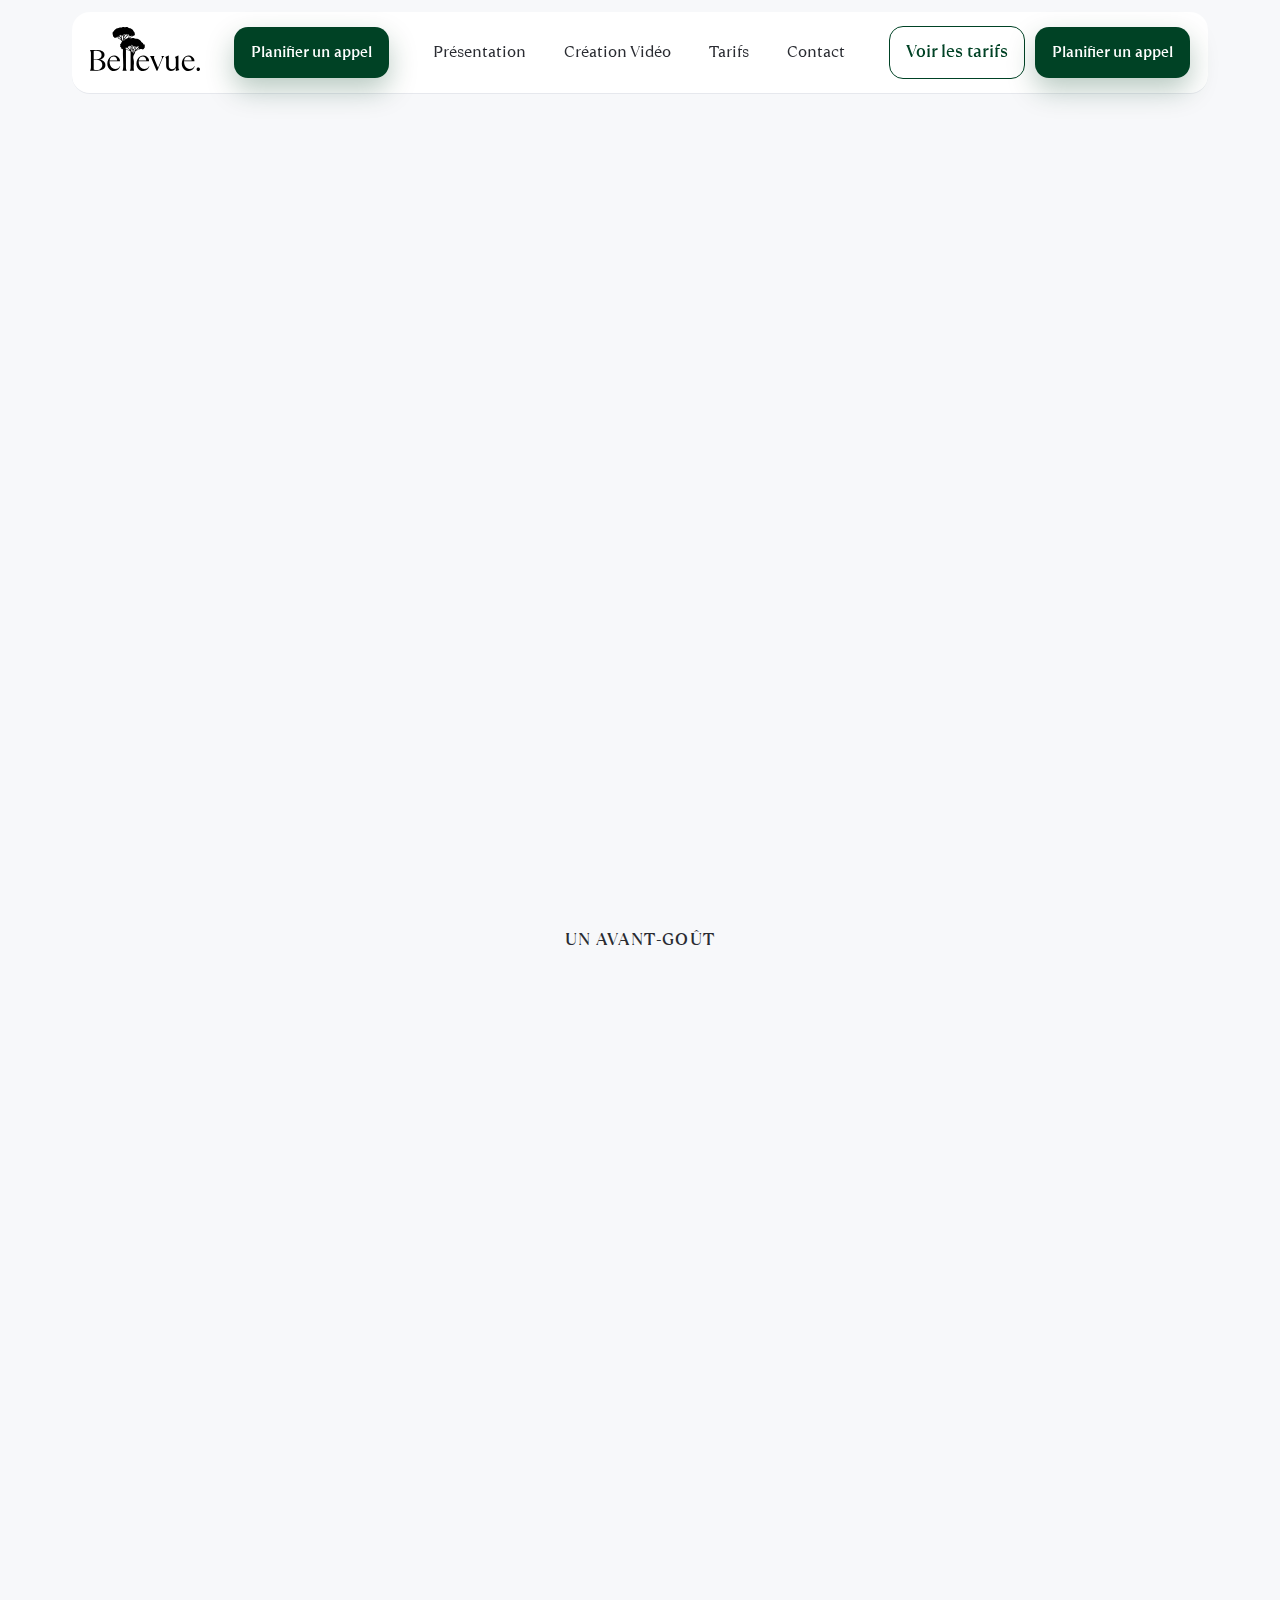
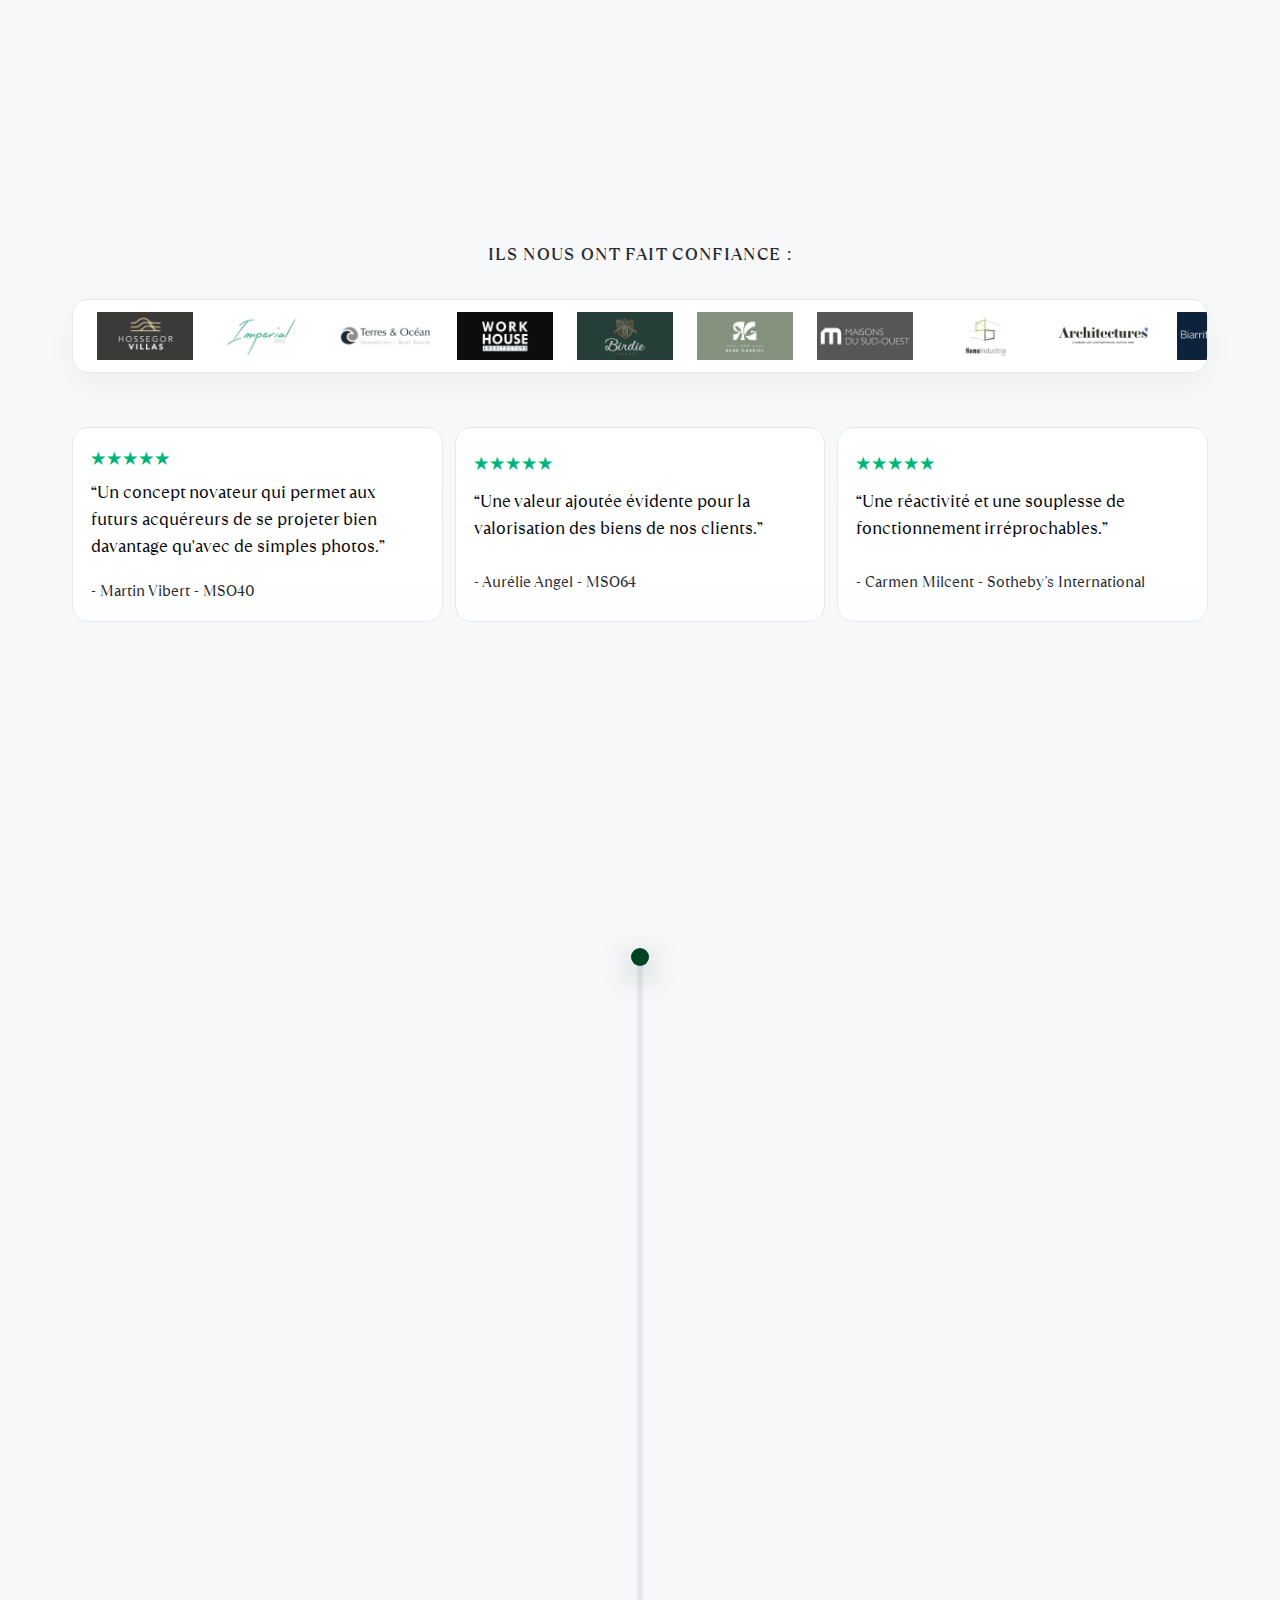
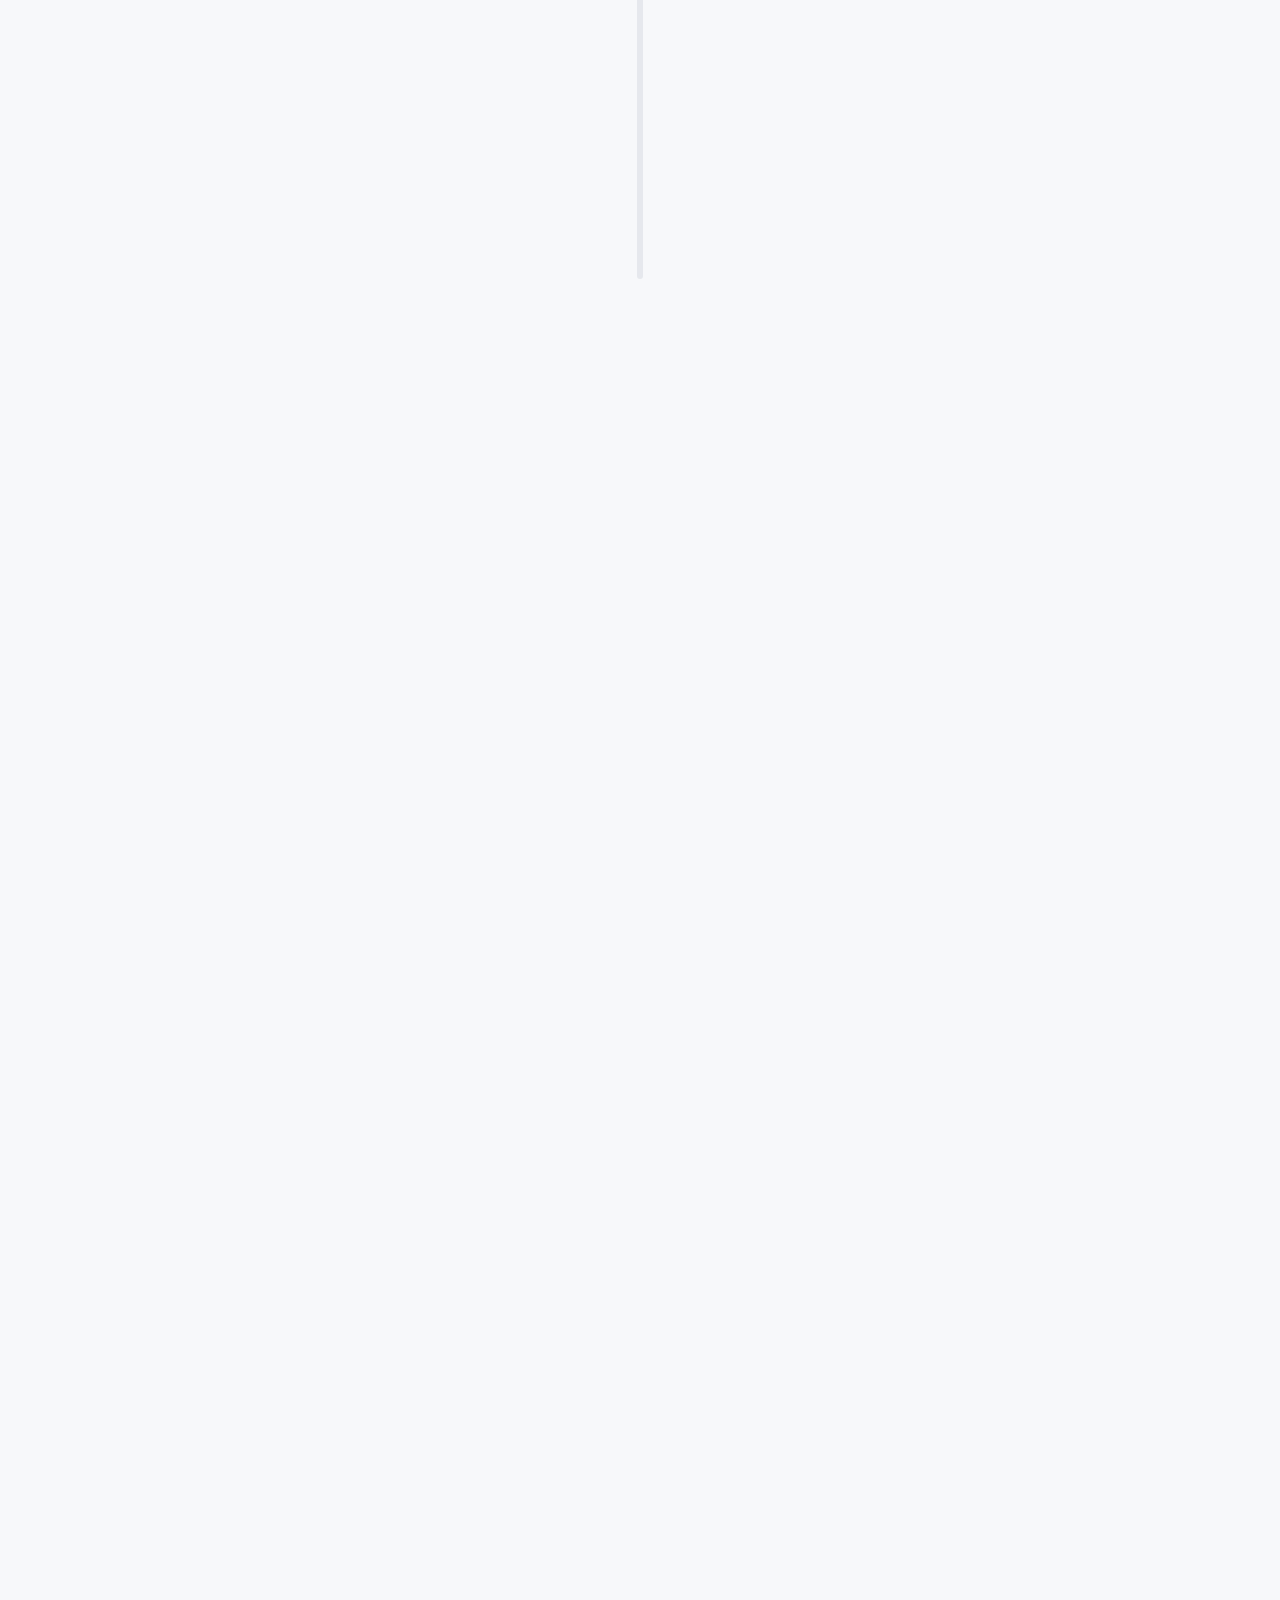
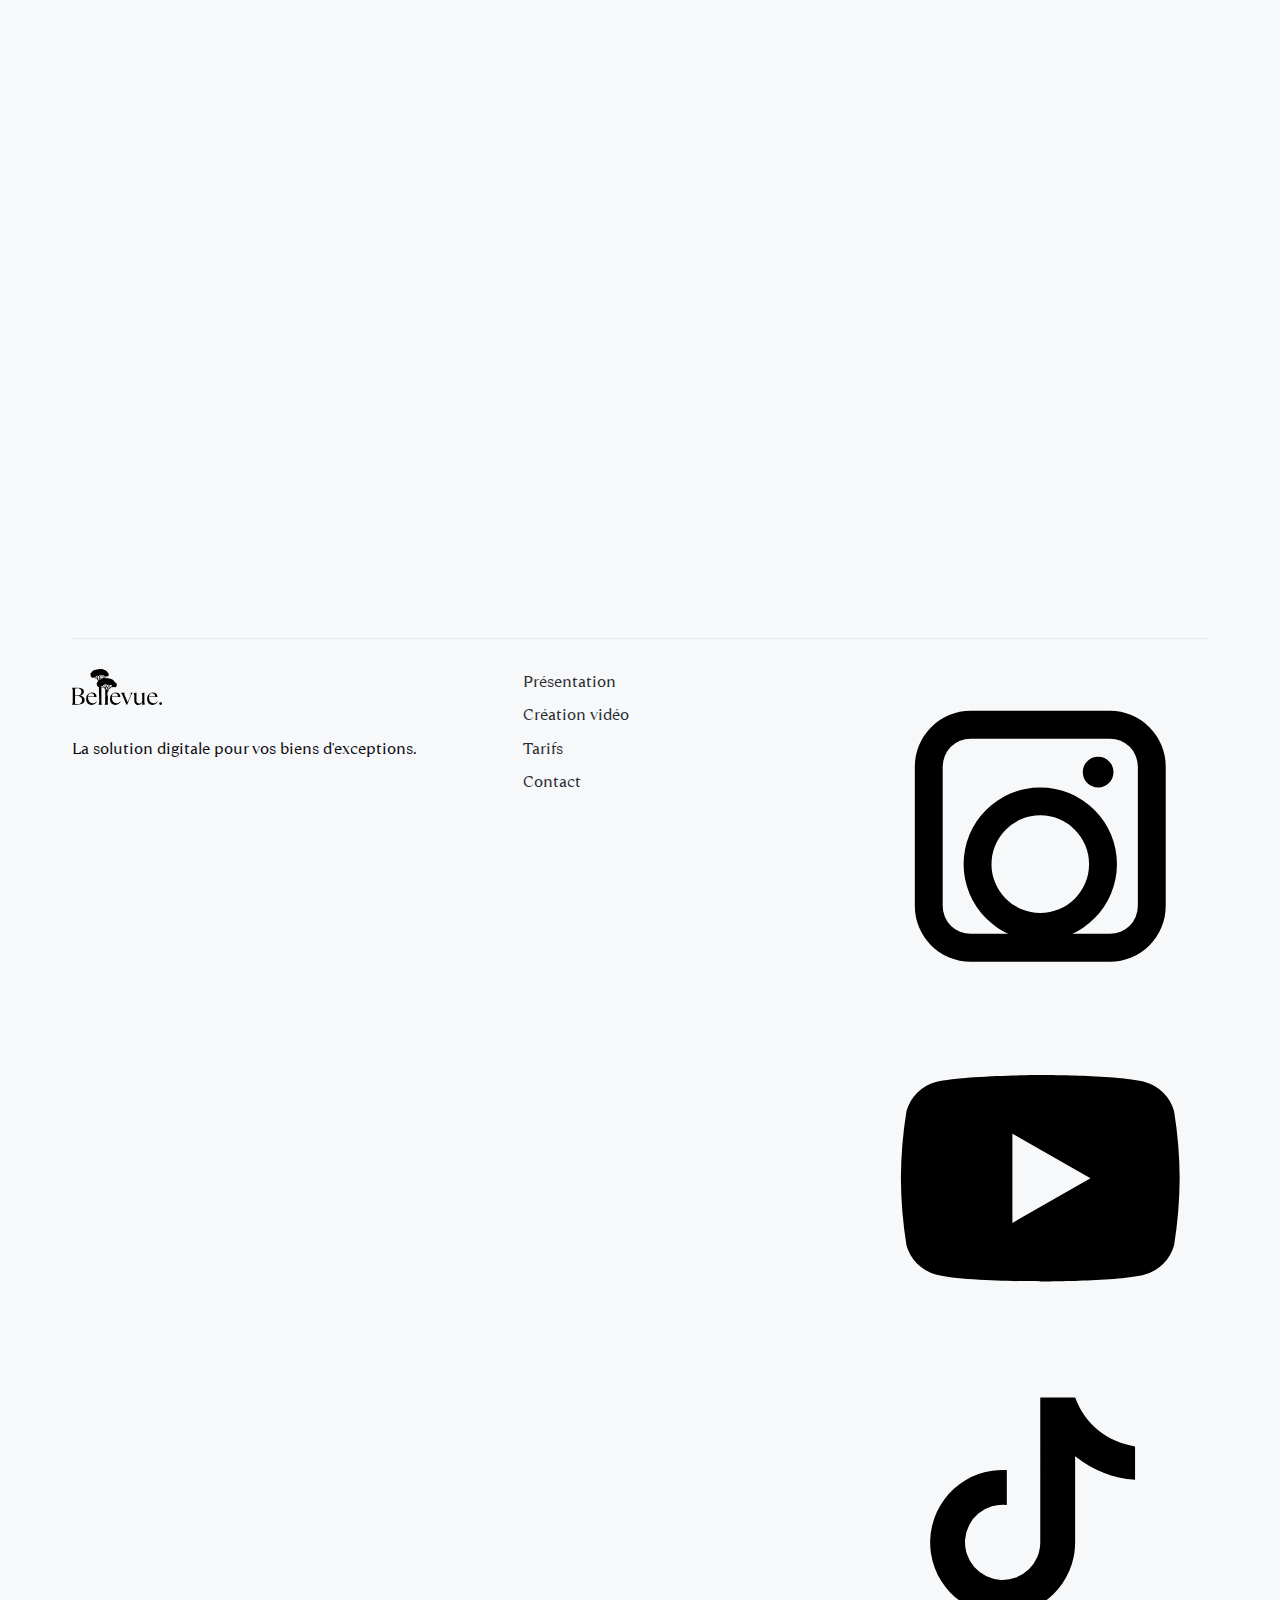
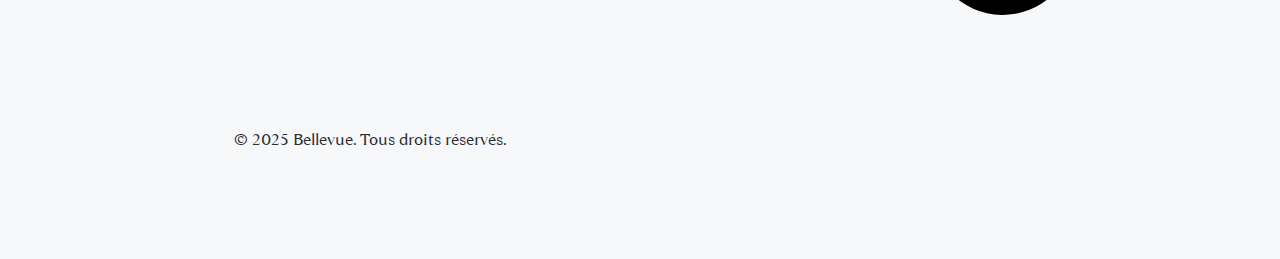
<file: index.html>
<!DOCTYPE html>
<html lang="en">
<head>
  <meta charset="UTF-8">
  <meta name="viewport" content="width=device-width, initial-scale=1.0">
  <title>Bellevue | La solution digitale pour vos biens d'exception.</title>
  <link rel="icon" type="image/svg+xml" href="assets/logo/bellevue_favicon_black_vector.svg">
  <link rel="preconnect" href="https://fonts.googleapis.com">
  <link rel="preconnect" href="https://fonts.gstatic.com" crossorigin>
  <link href="https://fonts.googleapis.com/css2?family=Space+Grotesk:wght@400;500;600;700&display=swap" rel="stylesheet">
  <link rel="stylesheet" href="styles.css">
</head>
<body>
  <div class="page">
    <header class="nav">
      <div class="brand">
        <a href="#top"><img src="assets/logo/bellevue_logo_black_vector.svg" alt="Bellevue logo"></a>
      </div>
      <a class="btn primary nav-cta" href="contact.html">Planifier un appel</a>
      <button class="nav-toggle" id="nav-toggle" type="button" aria-expanded="false" aria-label="Ouvrir le menu">☰</button>
      <nav class="nav-links">
        <a href="#method">Présentation</a>
        <a href="#work">Création Vidéo</a>
        <a href="pricing.html">Tarifs</a>
        <a href="contact.html">Contact</a>
      </nav>
      <div class="nav-actions">
        <a class="btn ghost" href="pricing.html">Voir les tarifs</a>
        <a class="btn primary" href="contact.html">Planifier un appel</a>
      </div>
    </header>

    <main>
      <div id="top" class="page-top"></div>
      <section class="hero">
        <div class="hero-text reveal" style="--delay: 0s">
          <p class="eyebrow">La solution digitale pour vos biens d'exception.</p>
          <h1>Des vidéos immobilières qui font<br>vendre plus vite.</h1>
          <p class="lede">Nous imaginons, tournons et livrons des formats qui font cliquer, visiter et acheter.</p>
          <div class="hero-actions">
            <a class="btn primary" href="contact.html">Démarrer un projet</a>
            <a class="btn ghost" href="#work">Voir les réalisations</a>
          </div>
          <div class="hero-bullets">
            <span class="hero-bullet"><span class="dot"></span>Sans engagement.</span>
            <span class="hero-bullet"><span class="dot"></span>Modifications illimitées.</span>
            <span class="hero-bullet"><span class="dot"></span>100% organique.</span>
          </div>
          <div class="hero-metrics">
            <div class="metric">
              <span class="metric-value">26,7x</span>
              <span class="metric-label">Plus de visibilités pour nos clients dès la première vidéo</span>
            </div>
            <div class="metric">
              <span class="metric-value">5.1M+</span>
              <span class="metric-label">Vues générées pour nos clients en un an</span>
            </div>
            <div class="metric">
              <span class="metric-value">72h</span>
              <span class="metric-label">Livraison des vidéos après tournage</span>
            </div>
            <div class="metric">
              <span class="metric-value">100 %</span>
              <span class="metric-label">Taux de satisfaction client</span>
            </div>
          </div>
        </div>
      </section>

      <section class="section hero-video">
        <p class="eyebrow clients-title mobile-only">Un avant-goût</p>
        <div class="work-wide reveal" style="--delay: 0s">
          <div class="work-media horizontal">
            <div style="padding:56.25% 0 0 0;position:relative;width:100%;height:100%;">
              <iframe src="https://player.vimeo.com/video/1152187152?badge=0&amp;autopause=0&amp;player_id=0&amp;app_id=58479" frameborder="0" allow="autoplay; fullscreen; picture-in-picture; clipboard-write; encrypted-media; web-share" referrerpolicy="strict-origin-when-cross-origin" style="position:absolute;top:0;left:0;width:100%;height:100%;" title="Resaurie"></iframe>
            </div>
            <script src="https://player.vimeo.com/api/player.js"></script>
            <span class="play-overlay">▶</span>
          </div>
          <div class="work-meta">
            <p class="work-title">Resaurie</p>
            <p class="work-detail">La maison hôtelière Resaurie, une des plus belles villas du littoral Atlantique.</p>
          </div>
        </div>
      </section>

      <section class="section clients">
        <p class="eyebrow clients-title">Ils nous ont fait confiance :</p>
        <div class="clients-wrap">
          <div class="clients-track">
            <img src="assets/clients/13.png" alt="Client logo">
            <img src="assets/clients/12.png" alt="Client logo">
            <img src="assets/clients/11.png" alt="Client logo">
            <img src="assets/clients/10.png" alt="Client logo">
            <img src="assets/clients/9.png" alt="Client logo">
            <img src="assets/clients/8.png" alt="Client logo">
            <img src="assets/clients/7.png" alt="Client logo">
            <img src="assets/clients/6.png" alt="Client logo">
            <img src="assets/clients/5.png" alt="Client logo">
            <img src="assets/clients/4.png" alt="Client logo">
            <img src="assets/clients/3.png" alt="Client logo">
            <img src="assets/clients/2.png" alt="Client logo">
            <img src="assets/clients/1.png" alt="Client logo">
            <!-- loop -->
            <img src="assets/clients/13.png" alt="Client logo">
            <img src="assets/clients/12.png" alt="Client logo">
            <img src="assets/clients/11.png" alt="Client logo">
            <img src="assets/clients/10.png" alt="Client logo">
            <img src="assets/clients/9.png" alt="Client logo">
            <img src="assets/clients/8.png" alt="Client logo">
            <img src="assets/clients/7.png" alt="Client logo">
            <img src="assets/clients/6.png" alt="Client logo">
            <img src="assets/clients/5.png" alt="Client logo">
            <img src="assets/clients/4.png" alt="Client logo">
            <img src="assets/clients/3.png" alt="Client logo">
            <img src="assets/clients/2.png" alt="Client logo">
            <img src="assets/clients/1.png" alt="Client logo">
          </div>
        </div>

        <div class="trust-reviews">
          <article class="review-card trust">
            <div class="trust-head">
              <span class="trust-logo">★★★★★</span>
            </div>
            <p class="quote">“Un concept novateur qui permet aux futurs acquéreurs de se projeter bien davantage qu'avec de simples photos.”</p>
            <p class="quote-meta">- Martin Vibert - MSO40</p>
          </article>
          <article class="review-card trust">
            <div class="trust-head">
              <span class="trust-logo">★★★★★</span>
            </div>
            <p class="quote">“Une valeur ajoutée évidente pour la valorisation des biens de nos clients.”</p>
            <p class="quote-meta">- Aurélie Angel - MSO64</p>
          </article>
          <article class="review-card trust">
            <div class="trust-head">
              <span class="trust-logo">★★★★★</span>
            </div>
            <p class="quote">“Une réactivité et une souplesse de fonctionnement irréprochables.”</p>
            <p class="quote-meta">- Carmen Milcent - Sotheby's International</p>
          </article>
        </div>
      </section>

      <section class="section method" id="method">
        <div class="section-heading reveal" style="--delay: 0s">
          <p class="eyebrow">Notre méthode</p>
          <h2>La méthode pour des vidéos qui boostent votre visibilité</h2>
          <p class="lede">Un parcours en 5 étapes, pour livrer des vidéos qui performent.</p>
        </div>
        <div class="method-timeline">
          <div class="method-track">
            <div class="method-fill"></div>
            <div class="method-thumb"></div>
          </div>
          <div class="method-steps">
            <article class="method-step left reveal" data-step="1">
              <div class="step-badge">1</div>
              <div class="step-content">
                <p class="card-title">Stratégie 🎯</p>
                <p class="card-body">Étude du bien, orientation, ensoleillement... Pour prévoir le tournage au meilleur moment.</p>
              </div>
            </article>
            <article class="method-step right reveal" data-step="2">
              <div class="step-badge">2</div>
              <div class="step-content">
                <p class="card-title">Tournage 🎬</p>
                <p class="card-body">2h de tournage sur place en moyenne, peut différer selon la superficie du bien et le type de vidéo.</p>
              </div>
            </article>
            <article class="method-step left reveal" data-step="3">
              <div class="step-badge">3</div>
              <div class="step-content">
                <p class="card-title">Montage 💻</p>
                <p class="card-body">Montage complet sous 72h après le tournage.</p>
              </div>
            </article>
            <article class="method-step right reveal" data-step="4">
              <div class="step-badge">4</div>
              <div class="step-content">
                <p class="card-title">Livraison 📩</p>
                <p class="card-body">Livraison des vidéos et modifications illimitées jusqu'à satisfaction.</p>
              </div>
            </article>
            <article class="method-step left reveal" data-step="5">
              <div class="step-badge">5</div>
              <div class="step-content">
                <p class="card-title">Publication 📈</p>
                <p class="card-body">Publication selon notre expertise pour maximiser les performances des vidéos, en collaboration ou non avec notre page instagram @bellevue.fr .</p>
              </div>
            </article>
          </div>
        </div>
      </section>

      <section class="section video" id="video">
        <div class="section-heading reveal" style="--delay: 0s">
          <p class="eyebrow">Ce que nous livrons</p>
          <h2>Des formats pensés pour la performance</h2>
          <p class="lede">Walkthroughs, séries verticales et histoires de quartier : prêts à publier, calibrés pour convertir.</p>
        </div>
      </section>

      <section class="section work" id="work">
        <div class="section-heading reveal" style="--delay: 0s">
          <p class="eyebrow">Création Vidéo</p>
          <h2>Nos réalisations</h2>
          <p class="lede">Des vidéos conçues pour performer et convertir</p>
        </div>
        <div class="work-grid reveal" style="--delay: 0.05s">
          <article class="work-card">
            <div class="work-media gradient-1">
              <div style="padding:177.78% 0 0 0;position:relative;width:100%;height:100%;">
                <iframe src="https://player.vimeo.com/video/1152181415?badge=0&amp;autopause=0&amp;player_id=0&amp;app_id=58479" frameborder="0" allow="autoplay; fullscreen; picture-in-picture; clipboard-write; encrypted-media; web-share" referrerpolicy="strict-origin-when-cross-origin" style="position:absolute;top:0;left:0;width:100%;height:100%;" title="Appartement d'exception à Biarritz"></iframe>
              </div>
              <script src="https://player.vimeo.com/api/player.js"></script>
              <span class="play-overlay">▶</span>
            </div>
            <div class="work-meta">
              <p class="work-title">Appartement d'exception à Biarritz</p>
              <p class="work-detail">+320 000 vues générées sur Instagram.</p>
            </div>
          </article>
          <article class="work-card">
            <div class="work-media gradient-2">
              <div style="padding:177.78% 0 0 0;position:relative;width:100%;height:100%;">
                <iframe src="https://player.vimeo.com/video/1152295740?badge=0&amp;autopause=0&amp;player_id=0&amp;app_id=58479" frameborder="0" allow="autoplay; fullscreen; picture-in-picture; clipboard-write; encrypted-media; web-share" referrerpolicy="strict-origin-when-cross-origin" style="position:absolute;top:0;left:0;width:100%;height:100%;" title="Villa en centre-ville d'Hossegor"></iframe>
              </div>
              <script src="https://player.vimeo.com/api/player.js"></script>
              <span class="play-overlay">▶</span>
            </div>
            <div class="work-meta">
              <p class="work-title">Villa en centre-ville d'Hossegor</p>
              <p class="work-detail">Stratégie vidéo de mise en valeur du bien.</p>
            </div>
          </article>
          <article class="work-card">
            <div class="work-media gradient-3">
              <div style="padding:177.78% 0 0 0;position:relative;width:100%;height:100%;">
                <iframe src="https://player.vimeo.com/video/1152189946?badge=0&amp;autopause=0&amp;player_id=0&amp;app_id=58479" frameborder="0" allow="autoplay; fullscreen; picture-in-picture; clipboard-write; encrypted-media; web-share" referrerpolicy="strict-origin-when-cross-origin" style="position:absolute;top:0;left:0;width:100%;height:100%;" title="Villa en pleine nature"></iframe>
              </div>
              <script src="https://player.vimeo.com/api/player.js"></script>
              <span class="play-overlay">▶</span>
            </div>
            <div class="work-meta">
              <p class="work-title">Villa en pleine nature</p>
              <p class="work-detail">Vidéo promotionnelle pour la mise en vente.</p>
            </div>
          </article>
        </div>

        <div class="work-wide reveal" style="--delay: 0.1s">
          <div class="work-media horizontal">
            <div style="padding:56.25% 0 0 0;position:relative;width:100%;height:100%;">
              <iframe src="https://player.vimeo.com/video/1152181166?badge=0&amp;autopause=0&amp;player_id=0&amp;app_id=58479" frameborder="0" allow="autoplay; fullscreen; picture-in-picture; clipboard-write; encrypted-media; web-share" referrerpolicy="strict-origin-when-cross-origin" style="position:absolute;top:0;left:0;width:100%;height:100%;" title="Villa René Gabriel"></iframe>
            </div>
            <script src="https://player.vimeo.com/api/player.js"></script>
            <span class="play-overlay">▶</span>
          </div>
          <div class="work-meta">
            <p class="work-title">Villa René Gabriel</p>
            <p class="work-detail">Vidéo cinématographique sur mesure, avec figurants et véhicule de collection, réalisée en format horizontal.</p>
          </div>
        </div>
      </section>

    </main>

    <footer class="footer">
      <div class="footer-brand">
        <img src="assets/logo/bellevue_logo_black_vector.svg" alt="Bellevue wordmark">
        <p>La solution digitale pour vos biens d'exceptions.</p>
      </div>
      <div class="footer-links">
        <a href="#top">Présentation</a>
        <a href="#work">Création vidéo</a>
        <a href="pricing.html">Tarifs</a>
        <a href="contact.html#contact">Contact</a>
      </div>
      <div class="footer-socials">
        <a class="social-btn icon-only" href="https://www.instagram.com/bellevue.fr/" target="_blank" rel="noopener" aria-label="Instagram">
          <svg viewBox="0 0 24 24" aria-hidden="true" focusable="false">
            <path d="M7 3h10a4 4 0 0 1 4 4v10a4 4 0 0 1-4 4H7a4 4 0 0 1-4-4V7a4 4 0 0 1 4-4zm10 2H7a2 2 0 0 0-2 2v10a2 2 0 0 0 2 2h10a2 2 0 0 0 2-2V7a2 2 0 0 0-2-2zm-5 3.5A5.5 5.5 0 1 1 6.5 14 5.5 5.5 0 0 1 12 8.5zm0 2A3.5 3.5 0 1 0 15.5 14 3.5 3.5 0 0 0 12 10.5zm5.25-3.1a1.1 1.1 0 1 1-1.1-1.1 1.1 1.1 0 0 1 1.1 1.1z"/>
          </svg>
        </a>
        <a class="social-btn icon-only" href="https://youtube.com/@bellevuefr" target="_blank" rel="noopener" aria-label="YouTube">
          <svg viewBox="0 0 24 24" aria-hidden="true" focusable="false">
            <path d="M21.6 7.2a3 3 0 0 0-2.1-2.1C17.7 4.6 12 4.6 12 4.6s-5.7 0-7.5.5A3 3 0 0 0 2.4 7.2 31.3 31.3 0 0 0 2 12a31.3 31.3 0 0 0 .4 4.8 3 3 0 0 0 2.1 2.1c1.8.5 7.5.5 7.5.5s5.7 0 7.5-.5a3 3 0 0 0 2.1-2.1A31.3 31.3 0 0 0 22 12a31.3 31.3 0 0 0-.4-4.8zM10 15.2V8.8L15.6 12 10 15.2z"/>
          </svg>
        </a>
        <a class="social-btn icon-only" href="https://www.tiktok.com/@bellevuefr" target="_blank" rel="noopener" aria-label="TikTok">
          <svg viewBox="0 0 24 24" aria-hidden="true" focusable="false">
            <path d="M14.5 3.2c.7 1.9 2.3 3.2 4.3 3.5v2.4c-1.6-.1-3-.7-4.3-1.7v6.2a5.2 5.2 0 1 1-4.9-5.2v2.5a2.7 2.7 0 1 0 2.4 2.7V3.2h2.5z"/>
          </svg>
        </a>
      </div>
      <div class="footer-meta">
        <p>© 2025 Bellevue. Tous droits réservés.</p>
      </div>
    </footer>
  </div>

  <script src="script.js"></script>
</body>
</html>
</file>
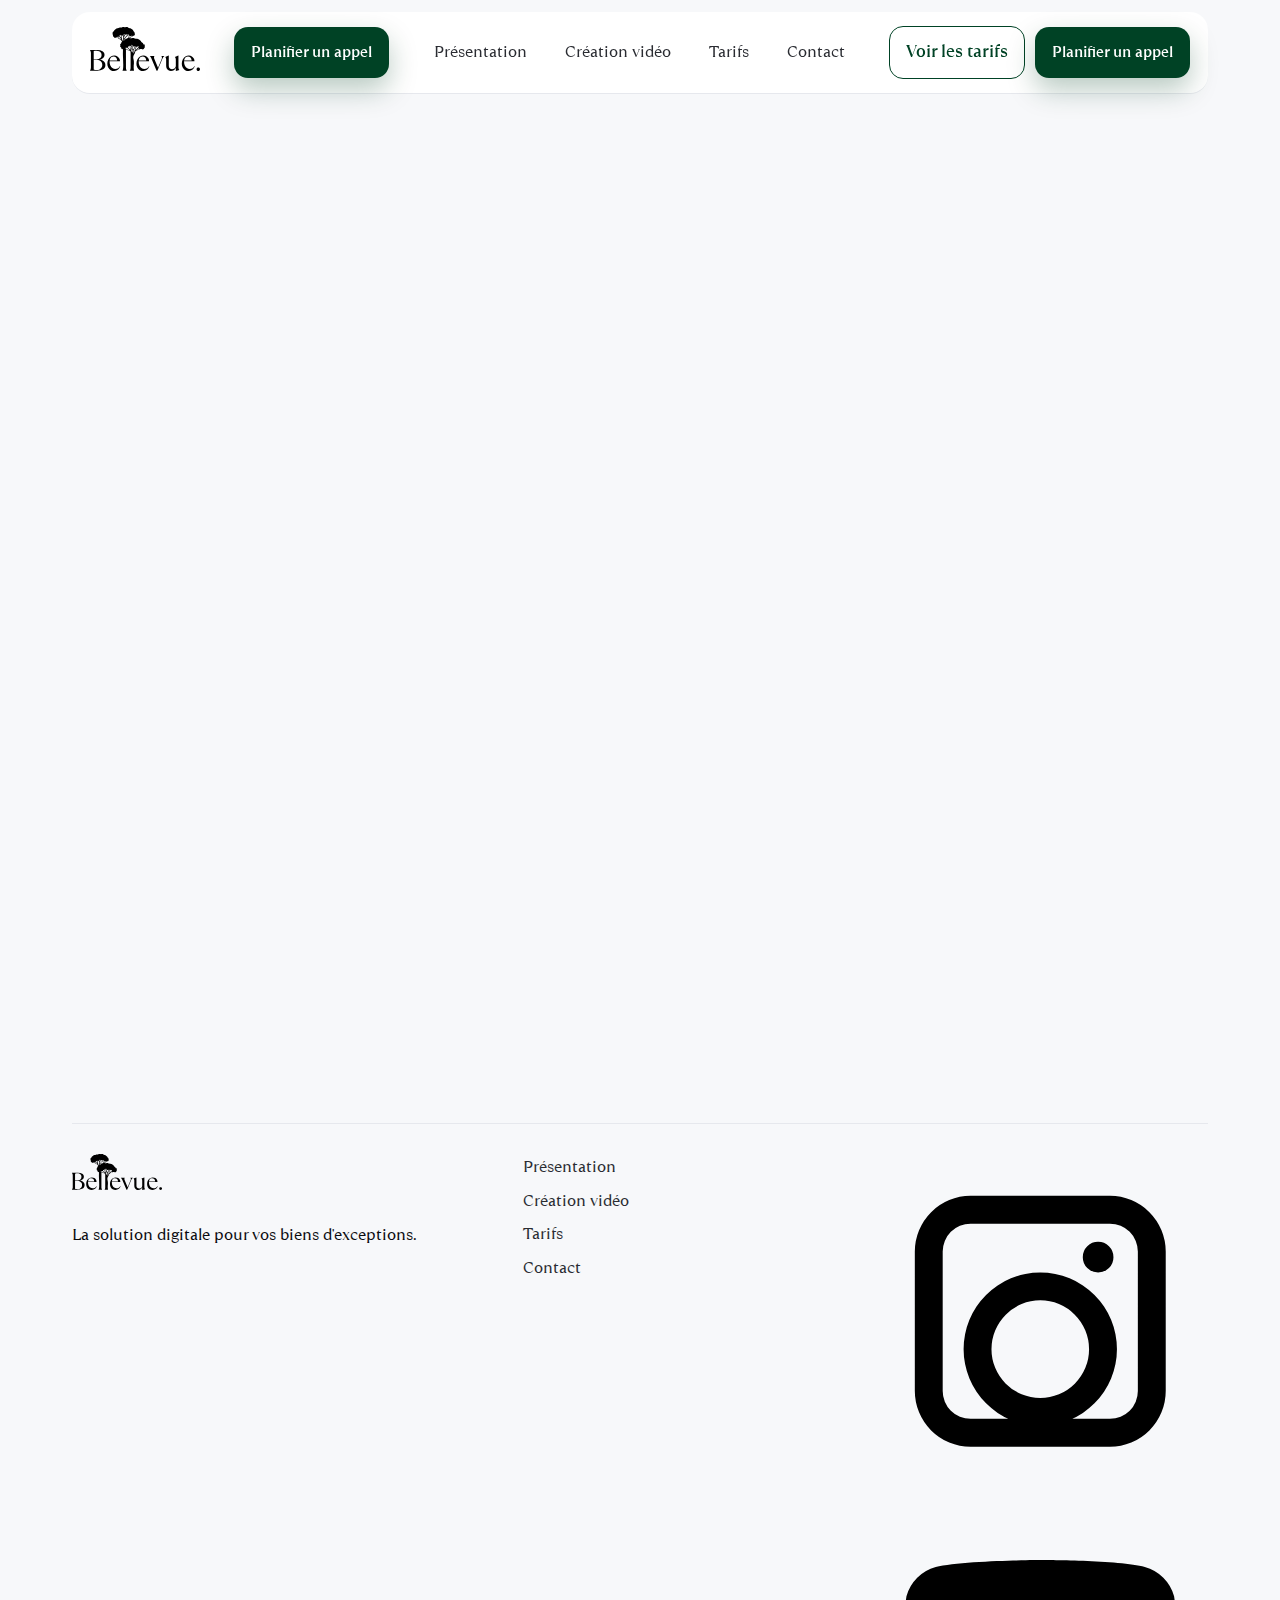
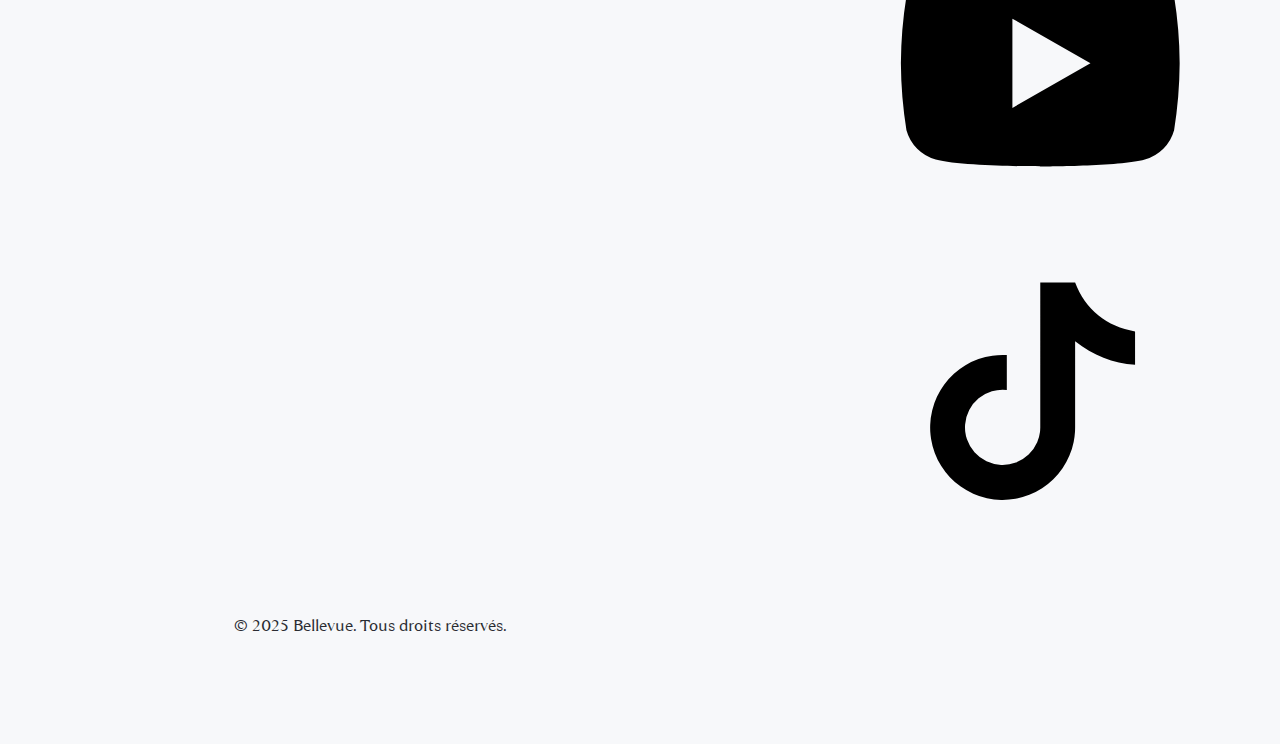
<file: contact.html>
<!DOCTYPE html>
<html lang="fr">
<head>
  <meta charset="UTF-8">
  <meta name="viewport" content="width=device-width, initial-scale=1.0">
  <title>Bellevue | Contact</title>
  <link rel="icon" type="image/svg+xml" href="assets/logo/bellevue_favicon_black_vector.svg">
  <link rel="preconnect" href="https://fonts.googleapis.com">
  <link rel="preconnect" href="https://fonts.gstatic.com" crossorigin>
  <link href="https://fonts.googleapis.com/css2?family=Space+Grotesk:wght@400;500;600;700&display=swap" rel="stylesheet">
  <link rel="stylesheet" href="styles.css">
</head>
<body>
  <div class="page">
    <header class="nav">
      <div class="brand">
        <a href="index.html#top"><img src="assets/logo/bellevue_logo_black_vector.svg" alt="Bellevue logo"></a>
      </div>
      <a class="btn primary nav-cta" href="contact.html">Planifier un appel</a>
      <button class="nav-toggle" id="nav-toggle" type="button" aria-expanded="false" aria-label="Ouvrir le menu">☰</button>
      <nav class="nav-links">
        <a href="index.html#top">Présentation</a>
        <a href="index.html#work">Création vidéo</a>
        <a href="pricing.html">Tarifs</a>
        <a href="contact.html">Contact</a>
      </nav>
      <div class="nav-actions">
        <a class="btn ghost" href="pricing.html">Voir les tarifs</a>
        <a class="btn primary" href="contact.html">Planifier un appel</a>
      </div>
    </header>

    <main>
      <section class="section contact" id="contact">
        <div class="contact-card reveal" style="--delay: 0s">
          <div class="contact-intro">
            <p class="eyebrow">Contact</p>
            <h2>Construisons votre projet ensemble.</h2>
            <p class="lede">Partagez les détails de votre demande.<br>Nous vous contacterons dans les plus brefs délais.</p>
          </div>
          <div class="contact-info">
            <div class="contact-list">
              <div>
                <p class="mini-label">Email</p>
                <a href="mailto:contact@bellevue-production.fr">contact@bellevue-production.fr</a>
              </div>
              <div>
                <p class="mini-label">Téléphones</p>
                <div class="phone-buttons">
                  <a href="tel:+33677997065"><span>Paul</span><strong>+33 6 77 99 70 65</strong></a>
                  <a href="tel:+33651384300"><span>Pacôme</span><strong>+33 6 51 38 43 00</strong></a>
                </div>
              </div>
              <div class="contact-location">
                <p class="mini-label">Localisation</p>
                <p class="mini-value">Hossegor, Landes · Déplacement<br>possible partout dans le monde</p>
              </div>
            </div>
          </div>
          <form class="contact-form" id="contact-form" action="https://formspree.io/f/xwvpgovk" method="POST">
            <div class="input-row">
              <label for="name">Nom complet</label>
              <input id="name" name="name" type="text" placeholder="Votre nom" required>
            </div>
            <div class="input-row">
              <label for="email">Email</label>
              <input id="email" name="email" type="email" placeholder="you@example.com" required>
            </div>
            <div class="input-row">
              <label for="company">Entreprise (optionnel)</label>
              <input id="company" name="company" type="text" placeholder="Nom de l'entreprise">
            </div>
            <div class="input-row">
              <label for="phone">Téléphone</label>
              <input id="phone" name="phone" type="tel" placeholder="+33 (0)6 .. .. .. ..">
            </div>
            <div class="input-row">
              <label for="project">Type de projet</label>
              <select id="project" name="project">
                <option>Mise en valeur d'un bien à la vente</option>
                <option>Mise en valeur d'un bien à la location</option>
                <option>Campagne vidéo sur un portefeuille de biens</option>
                <option>Autre</option>
              </select>
            </div>
            <div class="input-row">
              <label for="message">Vos besoins</label>
              <textarea id="message" name="message" rows="4" placeholder="Type de bien, Localisation, délais, objectifs..." required></textarea>
            </div>
            <input type="hidden" name="_subject" value="Demande de contact - Bellevue">
            <input type="text" name="_gotcha" style="display:none">
            <button class="btn primary full" type="submit">Envoyer</button>
            <p class="form-status" aria-live="polite"></p>
          </form>
        </div>
      </section>
    </main>

    <footer class="footer">
      <div class="footer-brand">
        <img src="assets/logo/bellevue_logo_black_vector.svg" alt="Bellevue wordmark">
        <p>La solution digitale pour vos biens d'exceptions.</p>
      </div>
      <div class="footer-links">
        <a href="index.html#top">Présentation</a>
        <a href="index.html#work">Création vidéo</a>
        <a href="pricing.html">Tarifs</a>
        <a href="contact.html#contact">Contact</a>
      </div>
      <div class="footer-socials">
        <a class="social-btn icon-only" href="https://www.instagram.com/bellevue.fr/" target="_blank" rel="noopener" aria-label="Instagram">
          <svg viewBox="0 0 24 24" aria-hidden="true" focusable="false">
            <path d="M7 3h10a4 4 0 0 1 4 4v10a4 4 0 0 1-4 4H7a4 4 0 0 1-4-4V7a4 4 0 0 1 4-4zm10 2H7a2 2 0 0 0-2 2v10a2 2 0 0 0 2 2h10a2 2 0 0 0 2-2V7a2 2 0 0 0-2-2zm-5 3.5A5.5 5.5 0 1 1 6.5 14 5.5 5.5 0 0 1 12 8.5zm0 2A3.5 3.5 0 1 0 15.5 14 3.5 3.5 0 0 0 12 10.5zm5.25-3.1a1.1 1.1 0 1 1-1.1-1.1 1.1 1.1 0 0 1 1.1 1.1z"/>
          </svg>
        </a>
        <a class="social-btn icon-only" href="https://youtube.com/@bellevuefr" target="_blank" rel="noopener" aria-label="YouTube">
          <svg viewBox="0 0 24 24" aria-hidden="true" focusable="false">
            <path d="M21.6 7.2a3 3 0 0 0-2.1-2.1C17.7 4.6 12 4.6 12 4.6s-5.7 0-7.5.5A3 3 0 0 0 2.4 7.2 31.3 31.3 0 0 0 2 12a31.3 31.3 0 0 0 .4 4.8 3 3 0 0 0 2.1 2.1c1.8.5 7.5.5 7.5.5s5.7 0 7.5-.5a3 3 0 0 0 2.1-2.1A31.3 31.3 0 0 0 22 12a31.3 31.3 0 0 0-.4-4.8zM10 15.2V8.8L15.6 12 10 15.2z"/>
          </svg>
        </a>
        <a class="social-btn icon-only" href="https://www.tiktok.com/@bellevuefr" target="_blank" rel="noopener" aria-label="TikTok">
          <svg viewBox="0 0 24 24" aria-hidden="true" focusable="false">
            <path d="M14.5 3.2c.7 1.9 2.3 3.2 4.3 3.5v2.4c-1.6-.1-3-.7-4.3-1.7v6.2a5.2 5.2 0 1 1-4.9-5.2v2.5a2.7 2.7 0 1 0 2.4 2.7V3.2h2.5z"/>
          </svg>
        </a>
      </div>
      <div class="footer-meta">
        <p>© 2025 Bellevue. Tous droits réservés.</p>
      </div>
    </footer>
  </div>

  <script src="script.js"></script>
</body>
</html>
</file>
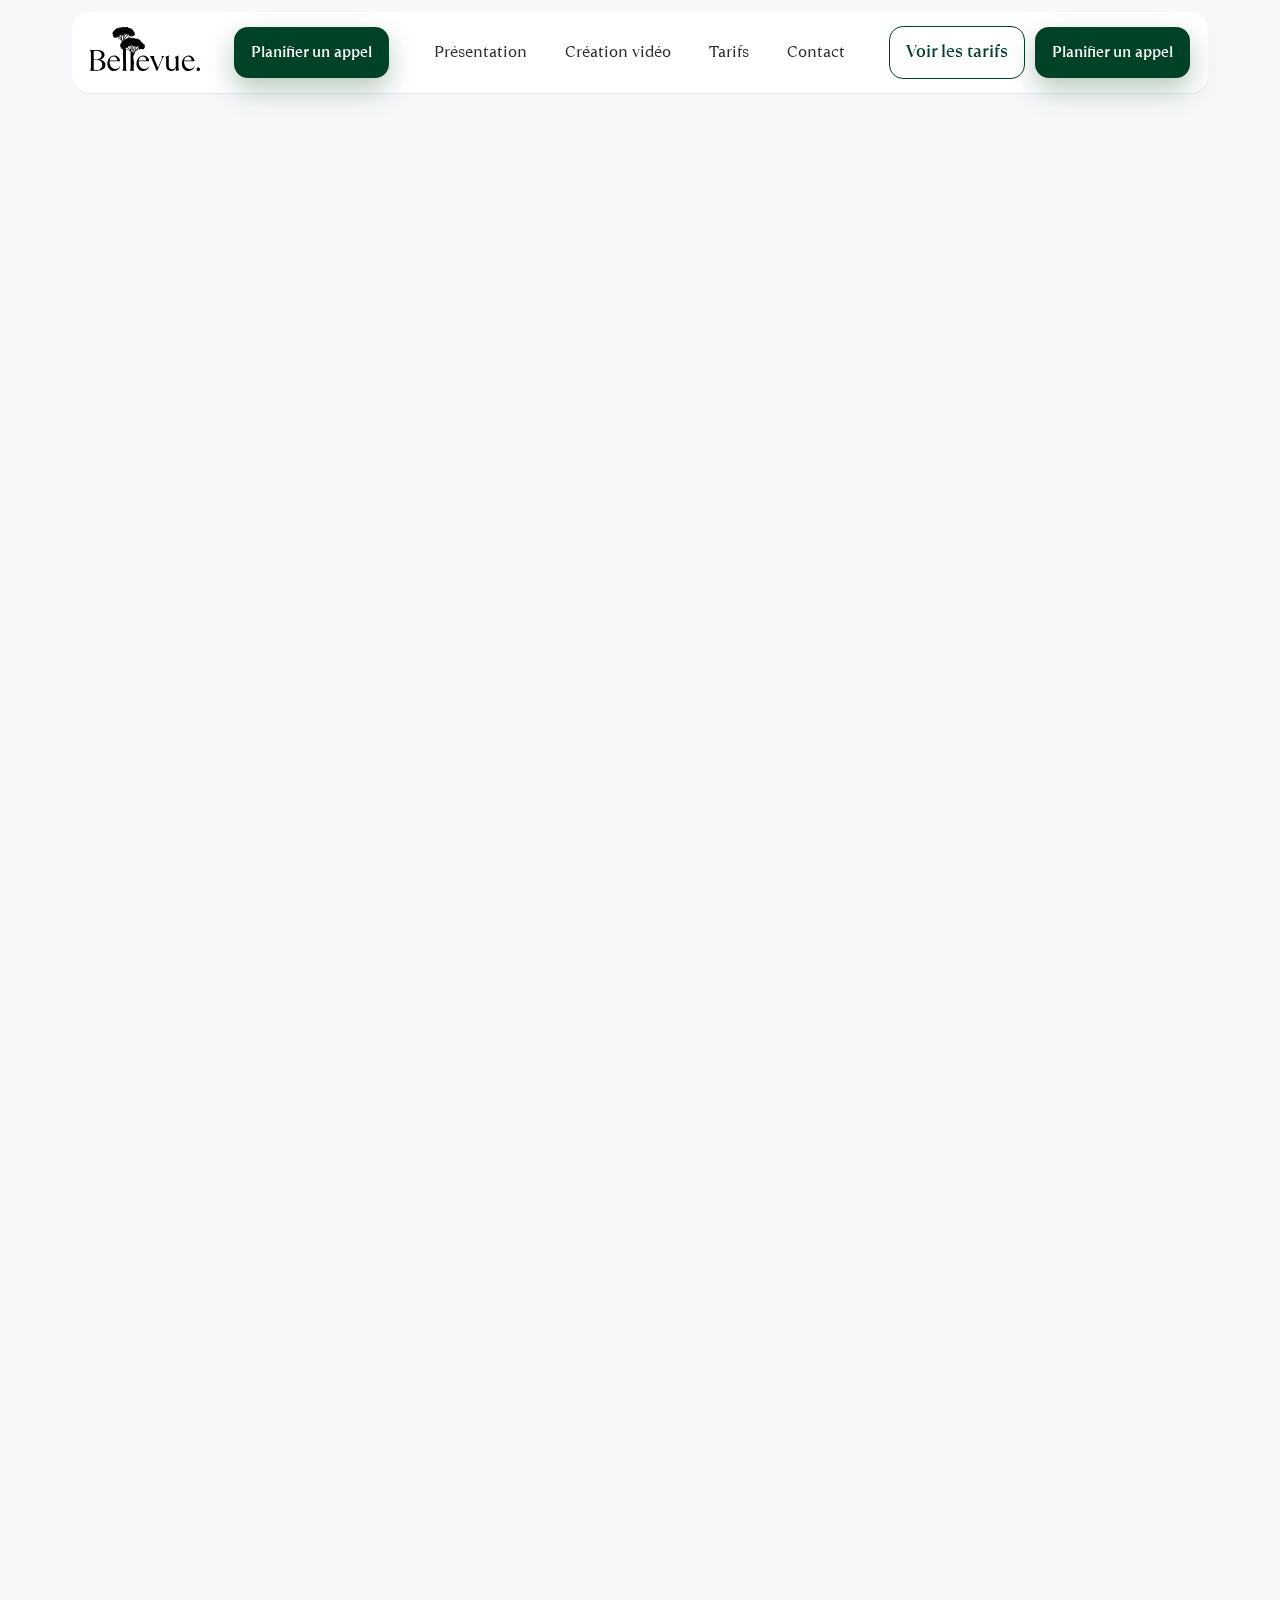
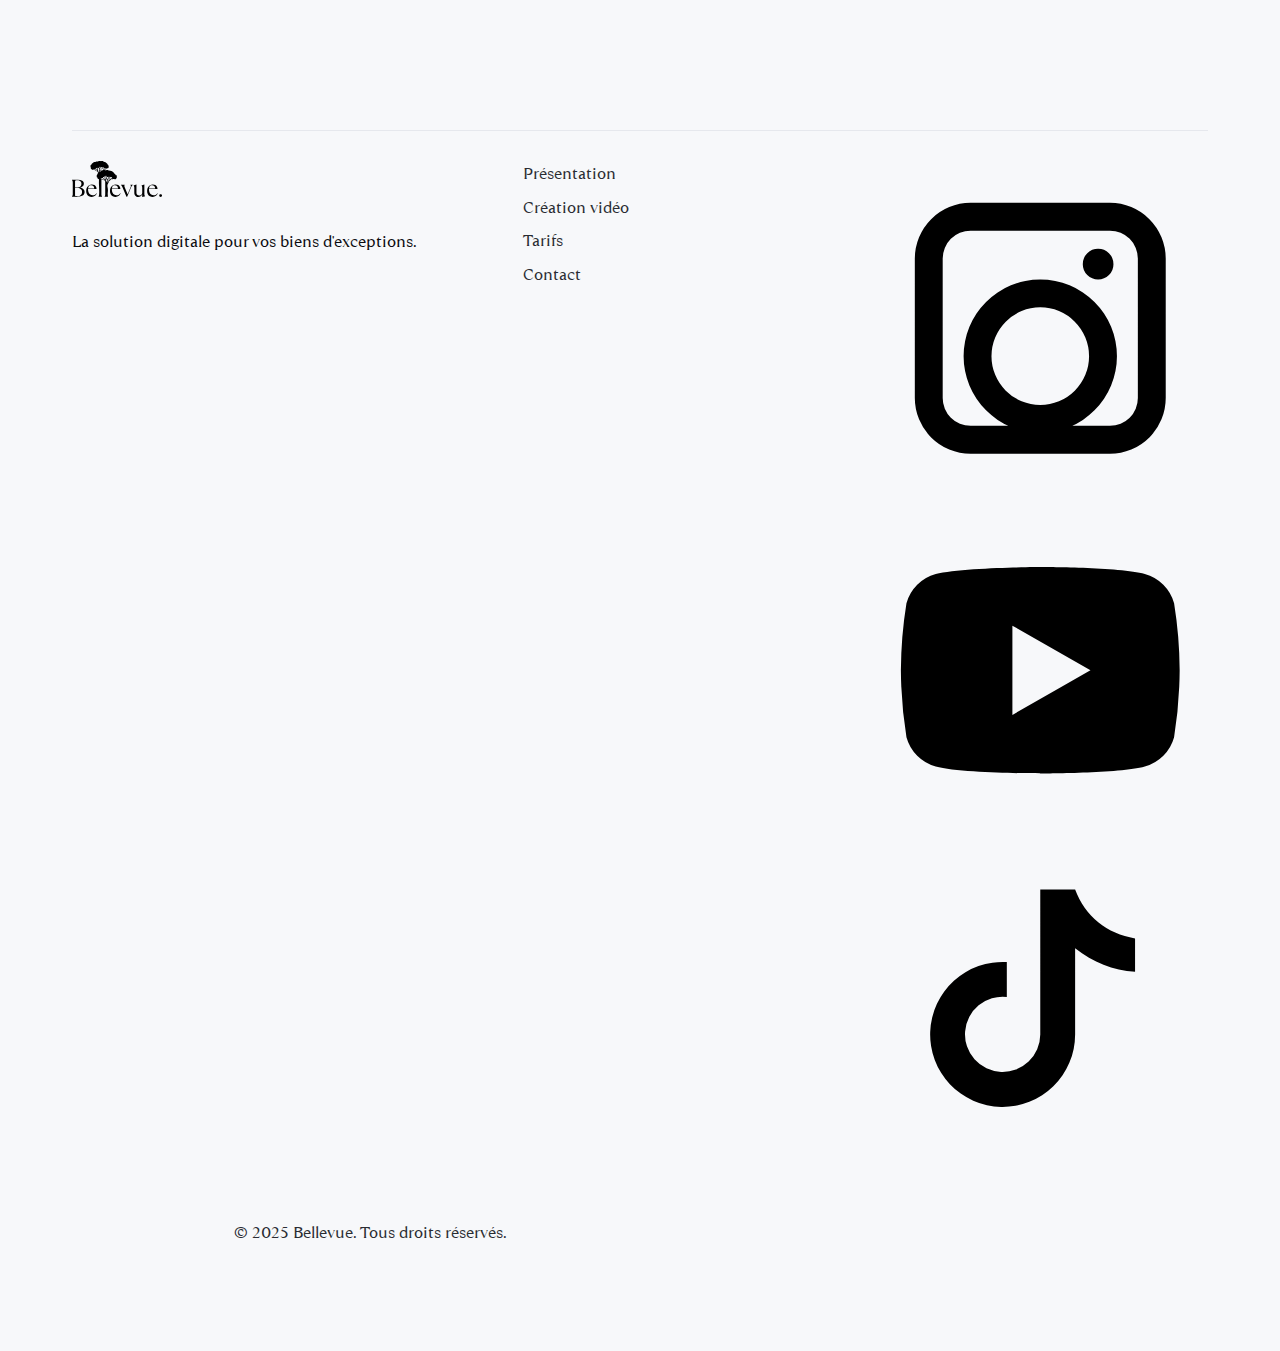
<file: pricing.html>
<!DOCTYPE html>
<html lang="fr">
<head>
  <meta charset="UTF-8">
  <meta name="viewport" content="width=device-width, initial-scale=1.0">
  <title>Bellevue | Tarifs</title>
  <link rel="icon" type="image/svg+xml" href="assets/logo/bellevue_favicon_black_vector.svg">
  <link rel="preconnect" href="https://fonts.googleapis.com">
  <link rel="preconnect" href="https://fonts.gstatic.com" crossorigin>
  <link href="https://fonts.googleapis.com/css2?family=Space+Grotesk:wght@400;500;600;700&display=swap" rel="stylesheet">
  <link rel="stylesheet" href="styles.css">
</head>
<body>
  <div class="page">
    <header class="nav">
      <div class="brand">
        <a href="index.html#top"><img src="assets/logo/bellevue_logo_black_vector.svg" alt="Bellevue logo"></a>
      </div>
      <a class="btn primary nav-cta" href="contact.html">Planifier un appel</a>
      <button class="nav-toggle" id="nav-toggle" type="button" aria-expanded="false" aria-label="Ouvrir le menu">☰</button>
      <nav class="nav-links">
        <a href="index.html#top">Présentation</a>
        <a href="index.html#work">Création vidéo</a>
        <a href="pricing.html">Tarifs</a>
        <a href="contact.html">Contact</a>
      </nav>
      <div class="nav-actions">
        <a class="btn ghost" href="pricing.html">Voir les tarifs</a>
        <a class="btn primary" href="contact.html">Planifier un appel</a>
      </div>
    </header>

    <main>
      <section class="section presentation">
        <div class="section-heading reveal" style="--delay: 0s">
          <p class="eyebrow">Tarifs</p>
          <h2>Offres claires et flexibles</h2>
          <p class="lede">Shooting complet ou vertical, prix dégressifs, sur mesure. Livraison sous 72 h, modifications illimitées, support 7j/7.</p>
        </div>

        <div class="tier-group reveal" style="--delay: 0.05s">
          <div class="tier-heading tier-heading--center">
            <p class="tier-label tier-label--green tier-label--primary">Shooting complet</p>
            <p class="mini-note note-large">2 vidéos : 1 verticale + 1 horizontale</p>
          </div>
          <div class="tier-row">
            <div class="price-card">
              <div class="price-head price-head--accent">
                <p class="price-tag">Shooting unique</p>
                <p class="price">578 € / shooting</p>
                <p class="price-sub">soit 578 €</p>
              </div>
              <p class="price-body">Tournage unique d’un bien pour un besoin ponctuel.</p>
              <ul class="list">
                <li>1 Tournage</li>
                <li>2 vidéos : 1 verticale + 1 horizontale</li>
                <li>Plans Intérieurs + Extérieurs + Aériens</li>
                <li>Livraison sous 72 h</li>
                <li>Modifications illimitées</li>
                <li>Exports prêts à publier</li>
              </ul>
              <a class="btn ghost" href="contact.html">Réserver</a>
            </div>
            <div class="price-card">
              <div class="price-head price-head--accent">
                <p class="price-tag">Pack 3</p>
                <p class="price">479 € / shooting</p>
                <p class="price-sub">soit 1 437 €</p>
              </div>
              <p class="price-body">Même prestation, en série de 3 tournages.</p>
              <ul class="list">
                <li>3 Tournages</li>
                <li>6 vidéos : 3 verticales + 3 horizontales</li>
                <li>Plans Intérieurs + Extérieurs + Aériens</li>
                <li>Livraison sous 72 h</li>
                <li>Modifications illimitées </li>
                <li>Exports prêts à publier</li>
              </ul>
              <a class="btn ghost" href="contact.html">Réserver</a>
            </div>
            <div class="price-card">
              <div class="price-head price-head--accent">
                <p class="price-tag">Pack 5</p>
                <p class="price">459 € / shooting</p>
                <p class="price-sub">soit 2 295 €</p>
              </div>
              <p class="price-body">Série de 5 tournages pour lisser le coût unitaire.</p>
              <ul class="list">
                <li>5 Tournages</li>
                <li>10 vidéos : 5 verticales + 5 horizontales</li>
                <li>Plans Intérieurs + Extérieurs + Aériens</li>
                <li>Livraison sous 72 h</li>
                <li>Modifications illimitées</li>
                <li>Exports prêts à publier</li>
              </ul>
              <a class="btn ghost" href="contact.html">Réserver</a>
            </div>
            <div class="price-card featured">
              <div class="price-head price-head--accent">
                <p class="price-tag">Pack Agence</p>
                <p class="price">419 € / shooting</p>
                <p class="price-sub">dès 10 tournages par an</p>
              </div>
              <p class="price-body">Pour les professionnels ayant des besoins récurrents.</p>
              <ul class="list">
                <li>À partir de 10 Tournages</li>
                <li>Organisation flexible des tournages sur l’année</li>
                <li>Plans Intérieurs + Extérieurs + Aériens</li>
                <li>Livraison sous 72 h</li>
                <li>Modifications illimitées</li>
                <li>Exports prêts à publier</li>
              </ul>
              <a class="btn primary" href="contact.html">Choisir ce pack</a>
            </div>
          </div>
        </div>

        <div class="options-card reveal" style="--delay: 0.1s">
          <div class="price-head">
            <p class="price-tag">Options supplémentaires</p>
            <p class="price">À la carte</p>
          </div>
          <p class="price-body">Ajoutez des modules pour enrichir votre diffusion : </p>
          <ul class="list">
            <li>- Shooting photo au drone : 149 €</li>
            <li>- Voix off / agent figurant : 99 €</li>
            <li>- Interviews et témoignages : sur devis</li>
            <li>- Vidéo cinématographique avec figurants : sur devis</li>
            <li>- Campagne publicitaire dédiée : sur devis</li>
          </ul>
          <a class="btn ghost" href="contact.html">Composer mon offre</a>
        </div>
      </section>
    </main>

    <footer class="footer">
      <div class="footer-brand">
        <img src="assets/logo/bellevue_logo_black_vector.svg" alt="Bellevue wordmark">
        <p>La solution digitale pour vos biens d'exceptions.</p>
      </div>
      <div class="footer-links">
        <a href="index.html#top">Présentation</a>
        <a href="index.html#work">Création vidéo</a>
        <a href="pricing.html">Tarifs</a>
        <a href="contact.html#contact">Contact</a>
      </div>
      <div class="footer-socials">
        <a class="social-btn icon-only" href="https://www.instagram.com/bellevue.fr/" target="_blank" rel="noopener" aria-label="Instagram">
          <svg viewBox="0 0 24 24" aria-hidden="true" focusable="false">
            <path d="M7 3h10a4 4 0 0 1 4 4v10a4 4 0 0 1-4 4H7a4 4 0 0 1-4-4V7a4 4 0 0 1 4-4zm10 2H7a2 2 0 0 0-2 2v10a2 2 0 0 0 2 2h10a2 2 0 0 0 2-2V7a2 2 0 0 0-2-2zm-5 3.5A5.5 5.5 0 1 1 6.5 14 5.5 5.5 0 0 1 12 8.5zm0 2A3.5 3.5 0 1 0 15.5 14 3.5 3.5 0 0 0 12 10.5zm5.25-3.1a1.1 1.1 0 1 1-1.1-1.1 1.1 1.1 0 0 1 1.1 1.1z"/>
          </svg>
        </a>
        <a class="social-btn icon-only" href="https://youtube.com/@bellevuefr" target="_blank" rel="noopener" aria-label="YouTube">
          <svg viewBox="0 0 24 24" aria-hidden="true" focusable="false">
            <path d="M21.6 7.2a3 3 0 0 0-2.1-2.1C17.7 4.6 12 4.6 12 4.6s-5.7 0-7.5.5A3 3 0 0 0 2.4 7.2 31.3 31.3 0 0 0 2 12a31.3 31.3 0 0 0 .4 4.8 3 3 0 0 0 2.1 2.1c1.8.5 7.5.5 7.5.5s5.7 0 7.5-.5a3 3 0 0 0 2.1-2.1A31.3 31.3 0 0 0 22 12a31.3 31.3 0 0 0-.4-4.8zM10 15.2V8.8L15.6 12 10 15.2z"/>
          </svg>
        </a>
        <a class="social-btn icon-only" href="https://www.tiktok.com/@bellevuefr" target="_blank" rel="noopener" aria-label="TikTok">
          <svg viewBox="0 0 24 24" aria-hidden="true" focusable="false">
            <path d="M14.5 3.2c.7 1.9 2.3 3.2 4.3 3.5v2.4c-1.6-.1-3-.7-4.3-1.7v6.2a5.2 5.2 0 1 1-4.9-5.2v2.5a2.7 2.7 0 1 0 2.4 2.7V3.2h2.5z"/>
          </svg>
        </a>
      </div>
      <div class="footer-meta">
        <p>© 2025 Bellevue. Tous droits réservés.</p>
      </div>
    </footer>
  </div>

  <script src="script.js"></script>
</body>
</html>
</file>
<file: styles.css>
:root {
  --bg: #f7f8fa;
  --surface: #ffffff;
  --text: #0b0b0f;
  --muted: #2a2c32;
  --border: #e6e8ed;
  --shadow: 0 30px 80px rgba(0, 0, 0, 0.08);
  --blue: #004225;
  --ink: #090a0d;
  --dark: #0d0e13;
  --surface-elevated: #ffffff;
}

[data-theme="dark"] {
  --bg: #0b0c10;
  --surface: #12141c;
  --surface-elevated: #161924;
  --text: #f2f4f8;
  --ink: #ffffff;
  --muted: #aeb5c2;
  --border: #1f2330;
  --shadow: 0 30px 80px rgba(0, 0, 0, 0.35);
}

@font-face {
  font-family: "TT Ramillas";
  src: url("assets/fonts/TT Ramillas Trial Regular.ttf") format("truetype");
  font-weight: 400;
  font-style: normal;
  font-display: swap;
}

@font-face {
  font-family: "TT Ramillas";
  src: url("assets/fonts/TT Ramillas Trial Medium.ttf") format("truetype");
  font-weight: 600;
  font-style: normal;
  font-display: swap;
}

*,
*::before,
*::after {
  box-sizing: border-box;
}

body {
  margin: 0;
  font-family: "TT Ramillas", "Space Grotesk", "Helvetica Neue", sans-serif;
  background: var(--bg);
  color: var(--text);
  line-height: 1.6;
  -webkit-font-smoothing: antialiased;
  transition: background 0.3s ease, color 0.3s ease;
  overflow-x: hidden;
}

body[data-mobile="true"] .page {
  max-width: 480px;
  padding: 0 16px 60px;
}

body[data-mobile="true"] .nav {
  flex-wrap: wrap;
  gap: 10px;
  padding: 12px 14px;
}

body[data-mobile="true"] .nav-links {
  width: 100%;
  justify-content: center;
  flex-wrap: wrap;
}

body[data-mobile="true"] .nav-actions {
  width: 100%;
  justify-content: flex-end;
  flex-wrap: wrap;
}

body[data-mobile="true"] .hero,
body[data-mobile="true"] .contact-card {
  grid-template-columns: 1fr;
}

body[data-mobile="true"] .video {
  padding: 48px 18px;
}

body[data-mobile="true"] .tier-row {
  gap: 10px;
}

body[data-mobile="true"] .work-media {
  aspect-ratio: 9 / 16;
}

body[data-mobile="true"] .work-media.horizontal {
  aspect-ratio: 16 / 9;
}

body[data-mobile="true"] h1 {
  font-size: 1.6rem;
}

body[data-mobile="true"] h2 {
  font-size: 1.4rem;
}

body[data-mobile="true"] .lede {
  font-size: 1rem;
}

body[data-mobile="true"] .btn {
  padding: 10px 14px;
  font-size: 0.9rem;
}

body[data-mobile="true"] .card,
body[data-mobile="true"] .price-card,
body[data-mobile="true"] .options-card,
body[data-mobile="true"] .review-card,
body[data-mobile="true"] .contact-card {
  padding: 14px;
}

body[data-mobile="true"] .contact-card,
body[data-mobile="true"] .contact-info,
body[data-mobile="true"] .contact-list,
body[data-mobile="true"] .contact-location,
body[data-mobile="true"] .contact-list a,
body[data-mobile="true"] .phone-buttons,
body[data-mobile="true"] .phone-buttons a {
  max-width: 100%;
  width: 100%;
}

body[data-mobile="true"] .contact-form {
  grid-column: 1;
  grid-row: 2;
}

body[data-mobile="true"] .contact-intro {
  grid-column: 1;
  grid-row: 1;
}

body[data-mobile="true"] .contact-info {
  grid-column: 1;
  grid-row: 3;
}

body[data-mobile="true"] .section {
  padding: 110px 0 50px;
}

body[data-mobile="true"] .hero {
  gap: 20px;
}

body[data-mobile="true"] .nav {
  position: sticky;
  top: 10px;
  z-index: 30;
  flex-direction: row;
  align-items: center;
  padding: 10px 18px;
  gap: 12px;
  border-radius: 14px;
  margin: 10px 10px 0;
  background: color-mix(in srgb, var(--surface) 94%, transparent);
  backdrop-filter: blur(20px);
  box-shadow: 0 10px 24px rgba(0, 0, 0, 0.08);
  border: 1px solid var(--border);
}

body[data-mobile="true"] .nav .brand {
  display: flex;
  justify-content: flex-start;
}

body[data-mobile="true"] .nav-toggle {
  display: inline-flex;
  align-items: center;
  justify-content: center;
  margin-left: auto;
}

body:not([data-mobile="true"])[data-menu="open"] .nav-links {
  position: static;
  display: flex;
  background: transparent;
  border: none;
  box-shadow: none;
}

body[data-mobile="true"] .nav-actions {
  display: none;
}

body[data-mobile="true"] .nav-links {
  position: absolute;
  top: calc(100% + 10px);
  left: 10px;
  right: 10px;
  display: none;
  grid-template-columns: 1fr;
  gap: 6px;
  padding: 12px;
  font-size: 1rem;
  background: var(--surface);
  border: 1px solid var(--border);
  border-radius: 18px;
  box-shadow: 0 16px 40px rgba(0, 0, 0, 0.1);
}

body[data-mobile="true"][data-menu="open"] .nav-links {
  display: grid;
}

body[data-mobile="true"] .nav-links a[href$="pricing.html"],
body[data-mobile="true"] .nav-links a[href$="contact.html"],
body[data-mobile="true"] .nav-links a[href$="contact.html#contact"] {
  padding: 12px 14px;
  border-radius: 16px;
  border: 2px solid var(--blue);
  font-weight: 700;
}

body[data-mobile="true"] .nav-links a[href$="pricing.html"] {
  background: #ffffff;
  color: var(--blue);
  box-shadow: 0 8px 18px rgba(0, 0, 0, 0.05);
}

body[data-mobile="true"] .nav-links a[href$="contact.html"],
body[data-mobile="true"] .nav-links a[href$="contact.html#contact"] {
  background: var(--blue);
  color: #ffffff;
  box-shadow: 0 10px 24px color-mix(in srgb, var(--blue) 35%, transparent);
}

body[data-mobile="true"] .hero .eyebrow {
  font-size: 0.72rem;
  letter-spacing: 0.04em;
  white-space: nowrap;
}

body[data-mobile="true"] .hero .lede {
  font-size: 0.9rem;
}

body[data-mobile="true"] .hero-metrics {
  grid-template-columns: repeat(auto-fit, minmax(150px, 1fr));
  margin-left: auto;
  margin-right: auto;
}

body[data-mobile="true"] .work-wide .work-meta {
  padding: 12px;
}

a {
  color: inherit;
  text-decoration: none;
}

.page {
  max-width: 1200px;
  margin: 0 auto;
  padding: 0 32px 80px;
}

.page-top {
  height: 24px;
}

.nav {
  position: sticky;
  top: 0;
  z-index: 20;
  display: flex;
  align-items: center;
  justify-content: space-between;
  gap: 18px;
  padding: 14px 18px;
  margin-top: 12px;
  border-radius: 18px;
  background: color-mix(in srgb, var(--surface) 90%, transparent);
  backdrop-filter: blur(24px);
  border-bottom: 1px solid var(--border);
  transition: background 0.3s ease, border-color 0.3s ease;
}

.nav-toggle {
  display: none;
  border: 1px solid var(--border);
  background: var(--surface);
  border-radius: 999px;
  padding: 8px 14px;
  font-size: 20px;
  color: var(--ink);
  cursor: pointer;
}

body:not([data-mobile="true"]) .nav-toggle {
  display: none !important;
}

.nav .brand img {
  height: 44px;
  width: auto;
}

.nav-links {
  display: flex;
  align-items: center;
  gap: 18px;
  font-size: 0.97rem;
  color: var(--muted);
}

.nav-links a {
  padding: 8px 10px;
  border-radius: 12px;
  transition: color 0.2s ease, background 0.2s ease;
}

.nav-links a:hover {
  color: var(--text);
  background: rgba(0, 0, 0, 0.04);
}

.nav-actions {
  display: flex;
  align-items: center;
  gap: 10px;
}

.btn {
  display: inline-flex;
  align-items: center;
  justify-content: center;
  gap: 8px;
  padding: 12px 16px;
  border-radius: 14px;
  font-weight: 600;
  font-size: 0.96rem;
  border: 1px solid transparent;
  cursor: pointer;
  transition: transform 0.15s ease, box-shadow 0.25s ease, background 0.25s ease, border-color 0.25s ease;
}

.btn.primary {
  background: var(--blue);
  color: #fff;
  box-shadow: 0 12px 28px rgba(0, 66, 37, 0.28);
}

.btn.primary:hover {
  transform: translateY(-1px);
  box-shadow: 0 14px 32px rgba(0, 66, 37, 0.34);
}

.btn.ghost {
  background: transparent;
  color: var(--blue);
  border: 1.5px solid var(--blue);
  font-size: 1.05rem;
  font-weight: 700;
}

.btn.ghost:hover {
  background: color-mix(in srgb, var(--blue) 12%, transparent);
}

.btn.toggle {
  background: var(--surface);
  border: 1px solid var(--border);
  color: var(--text);
  padding: 6px 10px;
  width: 38px;
  height: 38px;
  border-radius: 999px;
  font-size: 16px;
}

.btn.toggle:hover {
  background: rgba(0, 0, 0, 0.04);
}

.btn.toggle.icon {
  font-size: 18px;
  width: 36px;
  height: 36px;
}

.btn.full {
  width: 100%;
}

.hero {
  display: grid;
  grid-template-columns: 1fr;
  gap: 24px;
  align-items: center;
  justify-items: center;
  text-align: center;
  padding: 80px 0 56px;
}

.hero .lede {
  margin-left: auto;
  margin-right: auto;
}

.eyebrow {
  font-size: 0.85rem;
  letter-spacing: 0.08em;
  text-transform: uppercase;
  color: var(--muted);
  margin-bottom: 10px;
}

.hero .eyebrow {
  font-size: 1.05rem;
}

h1, h2, h3, h4 {
  margin: 0;
  color: var(--ink);
  line-height: 1.2;
}

h1 {
  font-size: clamp(2.3rem, 5vw, 3.4rem);
  margin-bottom: 18px;
}

h2 {
  font-size: clamp(1.8rem, 3vw, 2.4rem);
}

h3 {
  font-size: 1.2rem;
}

.lede {
  font-size: 1.05rem;
  color: var(--muted);
  max-width: 640px;
  margin-bottom: 0;
}

.hero-actions {
  display: flex;
  gap: 12px;
  flex-wrap: wrap;
  justify-content: center;
  margin: 24px 0 64px;
}

.hero-bullets {
  display: flex;
  align-items: center;
  justify-content: center;
  gap: 18px;
  flex-wrap: wrap;
  margin: 18px 0 22px;
  font-weight: 600;
  color: var(--ink);
}

.hero-bullet {
  display: inline-flex;
  align-items: center;
  gap: 8px;
  font-size: 1rem;
}

.hero-bullet .dot {
  width: 12px;
  height: 12px;
  border-radius: 999px;
  background: var(--blue);
  box-shadow: 0 4px 12px color-mix(in srgb, var(--blue) 35%, transparent);
}

.hero-metrics {
  display: grid;
  grid-template-columns: repeat(auto-fit, minmax(180px, 1fr));
  gap: 16px;
  margin-top: 12px;
  max-width: 100%;
  width: 100%;
  margin-left: auto;
  margin-right: auto;
  justify-items: stretch;
}

.metric {
  padding: 16px 14px;
  border-radius: 16px;
  background: linear-gradient(135deg, color-mix(in srgb, var(--surface) 88%, #e8f1ed 12%), var(--surface));
  border: 1px solid color-mix(in srgb, var(--blue) 18%, var(--border));
  box-shadow: 0 14px 30px rgba(0, 0, 0, 0.06);
  width: 100%;
  transition: transform 0.2s ease, box-shadow 0.2s ease, border-color 0.2s ease;
}

.metric-value {
  display: block;
  font-weight: 700;
  font-size: 1.35rem;
  color: var(--blue);
  text-shadow: 0 6px 20px color-mix(in srgb, var(--blue) 35%, transparent);
}

.metric-label {
  color: var(--muted);
  font-size: 0.95rem;
}

.metric:hover {
  transform: translateY(-2px);
  box-shadow: 0 16px 36px rgba(0, 0, 0, 0.08);
  border-color: color-mix(in srgb, var(--blue) 32%, var(--border));
}

.hero-panels {
  display: grid;
  grid-template-rows: auto auto;
  gap: 18px;
}

.panel {
  border-radius: 18px;
  padding: 22px;
  border: 1px solid var(--border);
  background: var(--surface-elevated);
  box-shadow: 0 22px 40px rgba(0, 0, 0, 0.04);
}

.primary-panel {
  background: linear-gradient(145deg, #0e0f14, #10121a);
  color: #f5f7fb;
  border: 1px solid rgba(255, 255, 255, 0.07);
  box-shadow: 0 30px 60px rgba(0, 0, 0, 0.35);
}

.primary-panel .panel-title {
  font-size: 1.15rem;
  margin: 12px 0 10px;
}

.panel-top {
  display: flex;
  align-items: center;
  justify-content: space-between;
}

.panel .logo-white {
  height: 34px;
  width: auto;
}

.pill {
  display: inline-flex;
  align-items: center;
  padding: 6px 12px;
  border-radius: 14px;
  background: transparent;
  color: color-mix(in srgb, var(--ink) 85%, var(--muted) 15%);
  font-size: 0.92rem;
  letter-spacing: 0.01em;
  border: 1px solid color-mix(in srgb, var(--ink) 22%, var(--border) 78%);
  font-weight: 700;
}

.pill.muted {
  background: transparent;
  color: color-mix(in srgb, var(--ink) 80%, var(--muted) 20%);
  border-color: color-mix(in srgb, var(--ink) 18%, var(--border) 82%);
}

.pill.accent {
  background: rgba(0, 66, 37, 0.18);
  color: var(--blue);
}

.panel-list {
  list-style: none;
  padding: 0;
  margin: 12px 0 14px;
  color: #d9deea;
}

.panel-list li {
  margin-bottom: 8px;
}

.panel-footer {
  border-top: 1px solid rgba(255, 255, 255, 0.08);
  padding-top: 12px;
  font-size: 0.95rem;
}

.foot-label {
  display: block;
  color: rgba(255, 255, 255, 0.65);
  font-size: 0.85rem;
  margin-bottom: 4px;
}

.secondary-panel {
  display: grid;
  gap: 12px;
}

.quote {
  font-size: 1.05rem;
  color: var(--ink);
}

.quote-meta {
  color: var(--muted);
  font-size: 0.95rem;
}

.mini-grid {
  display: grid;
  grid-template-columns: repeat(auto-fit, minmax(200px, 1fr));
  gap: 10px;
}

.mini-label {
  color: var(--ink);
  font-size: 1rem;
  font-weight: 700;
  margin: 0 0 6px;
}

.mini-value {
  margin: 0;
  color: var(--ink);
  font-weight: 400;
}

.section {
  padding: 110px 0 60px;
}

.section.video {
  display: none;
}

.method-timeline {
  position: relative;
  padding: 0;
  display: grid;
  gap: 20px;
  margin-top: 0;
}

.method-track {
  position: absolute;
  left: 50%;
  top: 0;
  bottom: 0;
  width: 6px;
  transform: translateX(-50%);
  background: var(--border);
  border-radius: 12px;
}

.method-track .method-fill {
  position: absolute;
  left: 0;
  top: 0;
  width: 100%;
  height: 0%;
  background: linear-gradient(180deg, var(--blue), color-mix(in srgb, var(--blue) 20%, transparent));
  border-radius: 12px;
  transition: height 0.45s ease;
}

.method-thumb {
  position: absolute;
  left: 50%;
  width: 18px;
  height: 18px;
  border-radius: 999px;
  background: var(--blue);
  box-shadow: 0 10px 30px color-mix(in srgb, var(--blue) 45%, transparent);
  transform: translate(-50%, -50%);
  top: 0;
  transition: transform 0.25s ease;
}

.method-steps {
  position: relative;
  display: grid;
  grid-template-columns: 1fr;
  row-gap: 32px;
  margin: 0;
  padding: 0;
  justify-items: center;
}

.method-step {
  position: relative;
  width: min(420px, 92vw);
  background: linear-gradient(145deg, color-mix(in srgb, var(--surface) 92%, #f5f7fb 8%), var(--surface));
  border-radius: 16px;
  padding: 16px 18px;
  color: var(--ink);
  box-shadow: 0 14px 30px rgba(0, 0, 0, 0.08);
  border: 1px solid var(--border);
  backdrop-filter: blur(10px);
}

.method-step .card-title {
  color: var(--ink);
}

.method-step .card-body {
  color: var(--muted);
}

.method-step.left {
  grid-column: 1;
  justify-self: end;
  text-align: left;
}

.method-step.right {
  grid-column: 1;
  justify-self: start;
  text-align: left;
}

.method-step:nth-child(odd) {
  justify-self: end;
}

.method-step:nth-child(even) {
  justify-self: start;
}

.step-badge {
  display: inline-flex;
  align-items: center;
  justify-content: center;
  width: 30px;
  height: 30px;
  border-radius: 999px;
  background: color-mix(in srgb, var(--blue) 85%, #dce8ff 15%);
  color: #fff;
  font-weight: 700;
  margin-bottom: 8px;
}

.method-step.is-active {
  transform: translateY(-2px);
  box-shadow: 0 18px 40px color-mix(in srgb, var(--blue) 30%, transparent);
  border-color: color-mix(in srgb, var(--blue) 35%, var(--border));
}

.section-heading {
  max-width: 800px;
  margin-bottom: 18px;
  text-align: center;
  margin-left: auto;
  margin-right: auto;
}

.section-heading .lede {
  text-align: center;
  margin-left: auto;
  margin-right: auto;
}

.method .section-heading {
  margin-bottom: 8px;
}

.grid-3 {
  display: grid;
  grid-template-columns: repeat(auto-fit, minmax(240px, 1fr));
  gap: 16px;
}

.card {
  background: var(--surface-elevated);
  border: 1px solid var(--border);
  border-radius: 16px;
  padding: 18px;
  box-shadow: 0 18px 40px rgba(0, 0, 0, 0.05);
}

.card-title {
  font-weight: 700;
  margin: 0 0 8px;
  font-size: 1.08rem;
  color: var(--ink);
}

.card-body {
  margin: 0;
  color: var(--muted);
}

.reviews {
  display: grid;
  grid-template-columns: repeat(auto-fit, minmax(240px, 1fr));
  gap: 14px;
  margin-top: 18px;
}

.review-card {
  padding: 18px;
  border: 1px solid var(--border);
  border-radius: 16px;
  background: linear-gradient(180deg, var(--surface) 0%, color-mix(in srgb, var(--surface) 90%, var(--bg)) 100%);
}

.review-card .quote {
  margin: 0 0 10px;
}

.review-card .quote-meta {
  margin: 0;
}

.video {
  background: linear-gradient(145deg, #0d0f18, #0b0c12);
  color: #f3f4f6;
  border-radius: 26px;
  padding: 70px 28px;
  margin: 64px 0;
  border: 1px solid rgba(255, 255, 255, 0.04);
  box-shadow: 0 30px 80px rgba(0, 0, 0, 0.25);
}

[data-theme="dark"] .video {
  background: linear-gradient(145deg, #0f121c, #0c0e17);
}

.video .section-heading .lede {
  color: #cfd3da;
}

.video-grid {
  display: grid;
  grid-template-columns: repeat(auto-fit, minmax(240px, 1fr));
  gap: 16px;
}

.video-card {
  background: rgba(255, 255, 255, 0.04);
  border: 1px solid rgba(255, 255, 255, 0.08);
  border-radius: 18px;
  padding: 20px;
  color: #e9ebf0;
}

.video-card h3 {
  color: #fff;
}

.video-card .list {
  color: #cfd3da;
}

.video-card.dark {
  background: linear-gradient(145deg, rgba(0, 66, 37, 0.2), rgba(0, 66, 37, 0.08));
  border: 1px solid rgba(0, 66, 37, 0.3);
}

.video-top {
  display: flex;
  align-items: center;
  justify-content: space-between;
  gap: 10px;
  margin-bottom: 12px;
}

.stat {
  font-size: 0.9rem;
  color: #cdd3dd;
}

.list {
  list-style: none;
  padding: 0;
  margin: 12px 0 0;
}

.list li {
  margin-bottom: 8px;
}

.work {
  margin: 60px 0 20px;
}

.work-grid {
  display: grid;
  grid-template-columns: repeat(auto-fit, minmax(260px, 1fr));
  gap: 16px;
}

.work-card {
  background: var(--surface-elevated);
  border: 1px solid var(--border);
  border-radius: 18px;
  overflow: hidden;
  box-shadow: 0 20px 50px rgba(0, 0, 0, 0.06);
}

.work-wide {
  margin-top: 18px;
  background: var(--surface-elevated);
  border: 1px solid var(--border);
  border-radius: 18px;
  overflow: hidden;
  box-shadow: 0 20px 50px rgba(0, 0, 0, 0.06);
  display: grid;
  gap: 0;
}

.work-wide .work-media {
  border-bottom: 1px solid var(--border);
}

.work-wide .work-meta {
  padding: 16px;
}

.hero-video .work-wide {
  margin: 0 auto;
  max-width: 1100px;
}

.work-media {
  position: relative;
  background: #111;
  display: grid;
  place-items: center;
  color: #fff;
  font-size: 1.5rem;
  overflow: hidden;
  aspect-ratio: 9 / 16;
}

.work-media.horizontal {
  aspect-ratio: 16 / 9;
}

.gradient-1 {
  background: radial-gradient(circle at 20% 20%, var(--blue) 0%, #0c0d14 50%), #0c0d14;
}

.gradient-2 {
  background: radial-gradient(circle at 80% 20%, var(--blue) 0%, #0f1017 55%), #0f1017;
}

.gradient-3 {
  background: radial-gradient(circle at 40% 70%, var(--blue) 0%, #0c0d14 55%), #0c0d14;
}

.play {
  background: rgba(255, 255, 255, 0.14);
  border: 1px solid rgba(255, 255, 255, 0.24);
  padding: 12px 16px;
  border-radius: 16px;
}

.thumb {
  width: 100%;
  height: 100%;
  object-fit: cover;
  display: block;
}

.work-video {
  width: 100%;
  height: 100%;
  object-fit: contain;
  display: block;
  background: #000;
  border: none;
}

.play-overlay {
  display: none;
}

.work-media.playing .play-overlay {
  opacity: 0;
  visibility: hidden;
  transition: opacity 0.2s ease;
}

.clients {
  padding: 90px 0 30px;
}

.clients-title {
  text-align: center;
  margin: 0 0 30px;
  color: var(--muted);
  font-size: 1.05rem;
  font-weight: 700;
}

.clients-wrap {
  position: relative;
  overflow: hidden;
  border: 1px solid var(--border);
  border-radius: 16px;
  background: var(--surface-elevated);
  box-shadow: 0 12px 30px rgba(0, 0, 0, 0.04);
}

.clients-track {
  display: flex;
  align-items: center;
  gap: 24px;
  padding: 12px 24px;
  animation: marquee 24s linear infinite;
}

.clients-track img {
  height: 48px;
  width: auto;
  object-fit: contain;
  opacity: 0.95;
}

.trust-reviews {
  margin-top: 54px;
  display: grid;
  grid-template-columns: repeat(auto-fit, minmax(240px, 1fr));
  gap: 12px;
}

.trust {
  display: grid;
  gap: 8px;
}

.trust-head {
  display: flex;
  align-items: center;
  gap: 8px;
  font-weight: 700;
  color: var(--ink);
}

.trust-logo {
  color: #00b67a;
  letter-spacing: 2px;
}

.trust-label {
  color: var(--muted);
  font-weight: 600;
}

@keyframes marquee {
  0% {
    transform: translateX(0);
  }
  100% {
    transform: translateX(-50%);
  }
}

.work-meta {
  padding: 16px;
}

.work-title {
  margin: 0 0 6px;
  font-weight: 700;
  color: var(--ink);
}

.work-detail {
  margin: 0;
  color: var(--muted);
}

.pricing {
  margin: 50px 0;
}

.tier-group {
  display: grid;
  gap: 12px;
  margin-bottom: 26px;
}

.tier-heading {
  display: flex;
  align-items: center;
  gap: 12px;
  padding: 36px 0 30px;
}

.tier-heading--center {
  justify-content: center;
  text-align: center;
  flex-direction: column;
}

.tier-label {
  margin: 0;
  font-size: 1.5rem;
  font-weight: 800;
  letter-spacing: 0.02em;
  color: var(--ink);
  text-transform: uppercase;
}

.tier-label--green {
  color: var(--blue);
}

.tier-label--primary {
  font-size: 1.8rem;
  letter-spacing: 0.028em;
  color: color-mix(in srgb, var(--blue) 85%, #0a0a0a 15%);
  text-shadow: 0 8px 30px color-mix(in srgb, var(--blue) 45%, transparent);
}

.tier-label--secondary {
  font-size: 1.55rem;
  color: color-mix(in srgb, var(--blue) 60%, var(--ink) 40%);
}

.note-large {
  font-size: 1.2rem;
  font-weight: 700;
  color: color-mix(in srgb, var(--ink) 75%, var(--muted) 25%);
}

.pill-large {
  font-size: 1.15rem;
  padding: 14px 20px;
  letter-spacing: 0.01em;
}

.note-large {
  font-size: 1.05rem;
  font-weight: 600;
}

.pill-green {
  background: transparent;
  color: color-mix(in srgb, var(--ink) 85%, var(--blue) 15%);
  border-color: color-mix(in srgb, var(--blue) 40%, var(--border) 60%);
}

.pill-gray {
  background: transparent;
  color: color-mix(in srgb, var(--ink) 85%, var(--muted) 15%);
  border-color: color-mix(in srgb, var(--border) 80%, var(--ink) 20%);
}

.mini-note {
  margin: 0;
  color: var(--muted);
  font-size: 0.95rem;
}

#method .section-heading .eyebrow,
#work .section-heading .eyebrow {
  font-size: 1rem;
}

.tier-row {
  display: flex;
  gap: 22px;
  flex-wrap: nowrap;
  overflow-x: auto;
  padding-bottom: 10px;
  align-items: stretch;
}

.tier-row .price-card {
  flex: 1 1 25%;
  min-width: 240px;
  height: 100%;
}

.pricing-grid {
  display: grid;
  grid-template-columns: repeat(auto-fit, minmax(260px, 1fr));
  gap: 16px;
}

.price-card {
  position: relative;
  background: var(--surface);
  border: 1px solid color-mix(in srgb, var(--blue) 12%, var(--border));
  border-radius: 20px;
  padding: 24px 22px;
  box-shadow: 0 18px 45px rgba(0, 0, 0, 0.06), 0 6px 16px rgba(0, 0, 0, 0.04);
  display: grid;
  gap: 14px;
  overflow: hidden;
  align-content: start;
  grid-template-rows: auto auto 1fr auto;
}

.options-card {
  background: var(--surface-elevated);
  border: 1px solid var(--border);
  border-radius: 18px;
  padding: 18px;
  box-shadow: 0 18px 40px rgba(0, 0, 0, 0.05);
  display: grid;
  gap: 10px;
}

.price-card.featured {
  border: 1px solid color-mix(in srgb, var(--blue) 30%, var(--border));
  box-shadow: 0 22px 60px color-mix(in srgb, var(--blue) 18%, transparent), 0 8px 18px rgba(0, 0, 0, 0.05);
  background: var(--surface);
}

.price-head {
  display: flex;
  flex-direction: column;
  align-items: center;
  justify-content: center;
  padding: 12px 14px;
  border-radius: 12px;
  background: color-mix(in srgb, var(--blue) 6%, var(--surface));
  gap: 6px;
  text-align: center;
}

.price-head p {
  white-space: nowrap;
}

.price-head--accent {
  position: relative;
  overflow: hidden;
  padding: 12px 14px 22px;
  display: grid;
  place-items: center;
  gap: 10px;
}

.price-head--accent::before {
  content: "";
  position: absolute;
  left: 0;
  right: 0;
  top: 0;
  height: 48px;
  border-radius: 12px 12px 0 0;
  background: var(--blue);
  opacity: 0.85;
  z-index: 0;
}

.price-head--accent > * {
  position: relative;
  z-index: 1;
}

.price-head.price-head--accent + .price {
  margin-top: 24px;
}

.price-stack {
  display: flex;
  flex-direction: column;
  align-items: center;
  justify-content: center;
  gap: 12px;
  padding: 42px 14px 40px;
  min-height: 230px;
  background: color-mix(in srgb, var(--surface) 94%, #eef2f0 6%);
  border-radius: 0 0 12px 12px;
}

.price-tag {
  margin: 0;
  font-size: 1.25rem;
  font-weight: 900;
  letter-spacing: 0.012em;
  color: var(--ink);
  text-transform: uppercase;
}

.price-head--accent .price-tag {
  color: #ffffff;
}

.price {
  font-size: 1.35rem;
  font-weight: 800;
  margin: 0;
  text-align: center;
}

.price-sub {
  margin: 0;
  font-size: 1rem;
  font-weight: 700;
  color: color-mix(in srgb, var(--muted) 70%, var(--ink) 30%);
  text-align: center;
  letter-spacing: 0.01em;
}

.price-body {
  margin: 0;
  color: var(--muted);
  text-align: left;
}

.price-card .list {
  list-style: none;
  padding-left: 0;
  margin: 0;
  align-self: stretch;
}

.price-card .list li {
  display: flex;
  align-items: center;
  gap: 10px;
  padding: 6px 0;
}

.price-card .list li::before {
  content: "✔";
  color: var(--blue);
  font-weight: 700;
}

.price-card .btn {
  width: 100%;
  justify-content: center;
}

.price-card .pill {
  justify-content: center;
  padding-left: 14px;
  padding-right: 14px;
  background: transparent;
  border-color: color-mix(in srgb, var(--ink) 22%, var(--border) 78%);
  color: color-mix(in srgb, var(--ink) 85%, var(--muted) 15%);
}

.contact {
  margin: 50px 0 30px;
}

.contact-intro {
  text-align: left;
  max-width: 100%;
  margin: 0;
  display: grid;
  gap: 8px;
  grid-column: 1;
  grid-row: 1;
}

.contact-card {
  background: var(--surface-elevated);
  border: 1px solid var(--border);
  border-radius: 20px;
  padding: 26px;
  display: grid;
  grid-template-columns: 0.95fr 1.05fr;
  gap: 24px;
  box-shadow: 0 24px 70px rgba(0, 0, 0, 0.08);
  align-items: start;
}

.contact-info {
  display: flex;
  flex-direction: column;
  gap: 18px;
  align-content: stretch;
  width: 100%;
  max-width: 400px;
  grid-column: 1;
  grid-row: 2;
}

.contact-list {
  display: flex;
  flex-direction: column;
  gap: 16px;
  margin-top: 0;
  align-items: flex-start;
  text-align: left;
  width: 100%;
  max-width: 400px;
}

.contact-location {
  margin-top: auto;
  padding-top: 18px;
  width: 100%;
  max-width: 400px;
}

.contact-list a {
  display: inline-flex;
  align-items: center;
  gap: 8px;
  padding: 8px 12px;
  border: 1.5px solid var(--blue);
  border-radius: 12px;
  background: color-mix(in srgb, var(--blue) 8%, #fff 92%);
  box-shadow: 0 6px 14px rgba(0, 0, 0, 0.05);
  font-size: 1.1rem;
  font-weight: 800;
  color: var(--blue);
  text-decoration: none;
  line-height: 1.35;
  width: 100%;
  max-width: 400px;
}

.contact-list a:hover {
  text-decoration: underline;
}

.phone-buttons {
  display: flex;
  flex-wrap: wrap;
  gap: 12px;
  width: 100%;
  max-width: 400px;
}

.phone-buttons a {
  display: inline-flex;
  flex-direction: column;
  align-items: flex-start;
  gap: 2px;
  flex: 1 1 200px;
  width: 100%;
  max-width: 400px;
}

.phone-buttons a span {
  font-size: 0.9rem;
  font-weight: 600;
  color: var(--muted);
  letter-spacing: 0.01em;
}

.contact-form {
  display: grid;
  gap: 12px;
  grid-column: 2;
  grid-row: 1 / span 2;
}

.input-row {
  display: grid;
  gap: 6px;
}

.input-row label {
  font-weight: 600;
  color: var(--ink);
}

.input-row input,
.input-row select,
.input-row textarea {
  padding: 12px 12px;
  border-radius: 12px;
  border: 1px solid var(--border);
  background: #fbfcff;
  font: inherit;
  color: var(--text);
}

.input-row input:focus,
.input-row select:focus,
.input-row textarea:focus {
  outline: 2px solid rgba(0, 66, 37, 0.35);
  border-color: rgba(0, 66, 37, 0.35);
}

.form-status {
  margin: 0;
  font-size: 0.95rem;
  color: var(--muted);
  min-height: 22px;
}

.footer {
  padding: 30px 0 10px;
  border-top: 1px solid var(--border);
  display: grid;
  grid-template-columns: 1.3fr 1fr 1fr;
  gap: 16px;
  align-items: start;
}


.footer img {
  height: 36px;
  width: auto;
  margin-bottom: 8px;
}

.footer-links {
  display: grid;
  gap: 8px;
  color: var(--muted);
}

.footer-meta {
  color: var(--muted);
  text-align: right;
}

.reveal {
  opacity: 0;
  transform: translateY(12px);
  animation: rise 0.9s ease forwards;
  animation-delay: var(--delay, 0s);
  animation-play-state: paused;
}

@keyframes rise {
  to {
    opacity: 1;
    transform: translateY(0);
  }
}

@media (max-width: 960px) {
  .nav {
    position: sticky;
    top: 10px;
    z-index: 30;
    flex-direction: row;
    align-items: center;
    padding: 10px 18px;
    gap: 12px;
    border-radius: 999px;
    margin: 10px 10px 0;
    background: color-mix(in srgb, var(--surface) 94%, transparent);
    backdrop-filter: blur(20px);
    box-shadow: 0 10px 24px rgba(0, 0, 0, 0.08);
    border: 1px solid var(--border);
  }

  .nav .brand {
    display: flex;
    justify-content: flex-start;
  }

  .nav-links {
    position: absolute;
    top: calc(100% + 10px);
    left: 10px;
    right: 10px;
    display: none;
    grid-template-columns: 1fr;
    gap: 6px;
    padding: 12px;
    font-size: 1rem;
    background: var(--surface);
    border: 1px solid var(--border);
    border-radius: 16px;
    box-shadow: 0 16px 40px rgba(0, 0, 0, 0.1);
  }

  .nav-links a[href$="pricing.html"],
  .nav-links a[href^="#contact"],
  .nav-links a[href$="contact.html"] {
    display: block;
  }

  body[data-menu="open"] .nav-links {
    display: grid;
  }

  .nav-actions {
    display: none;
  }

  .nav-actions .btn {
    flex: 1 1 calc(50% - 10px);
    justify-content: center;
  }

  .nav-actions .toggle,
  .nav-actions .toggle.icon {
    flex: 0 0 48px;
    width: 48px;
    height: 48px;
  }

  .nav-links {
    width: 100%;
    justify-content: center;
    flex-wrap: wrap;
  }

  .hero {
    grid-template-columns: 1fr;
    padding-top: 40px;
  }

  .video {
    padding: 54px 22px;
  }

  .method-timeline {
    padding: 0 0 10px;
  }

  .method-track {
    left: 50%;
    top: 0;
    bottom: 0;
    width: 6px;
    transform: translateX(-50%);
  }

  .method-steps {
    grid-template-columns: 1fr;
    row-gap: 24px;
    justify-items: center;
  }

  .method-step.left,
  .method-step.right {
    grid-column: 1;
    justify-self: center;
  }

  .method-step:nth-child(odd),
  .method-step:nth-child(even) {
    justify-self: center;
  }

  .contact-card {
    grid-template-columns: 1fr;
    padding: 24px;
  }

  .footer {
    grid-template-columns: 1fr;
    text-align: left;
  }


  .footer-meta {
    text-align: left;
  }
}

@media (max-width: 600px) {
  .page {
    padding: 0 12px 60px;
  }

  .nav-links {
    font-size: 0.92rem;
  }

  .hero-actions {
    flex-direction: column;
  }

  .hero {
    padding: 60px 0 46px;
    gap: 20px;
  }

  h1 {
    font-size: clamp(2rem, 6vw, 2.4rem);
    line-height: 1.2;
  }

  .hero-bullets {
    margin: 16px 0 20px;
  }

  .hero-metrics {
    grid-template-columns: repeat(auto-fit, minmax(140px, 1fr));
    gap: 12px;
    max-width: 100%;
  }
}
</file>
